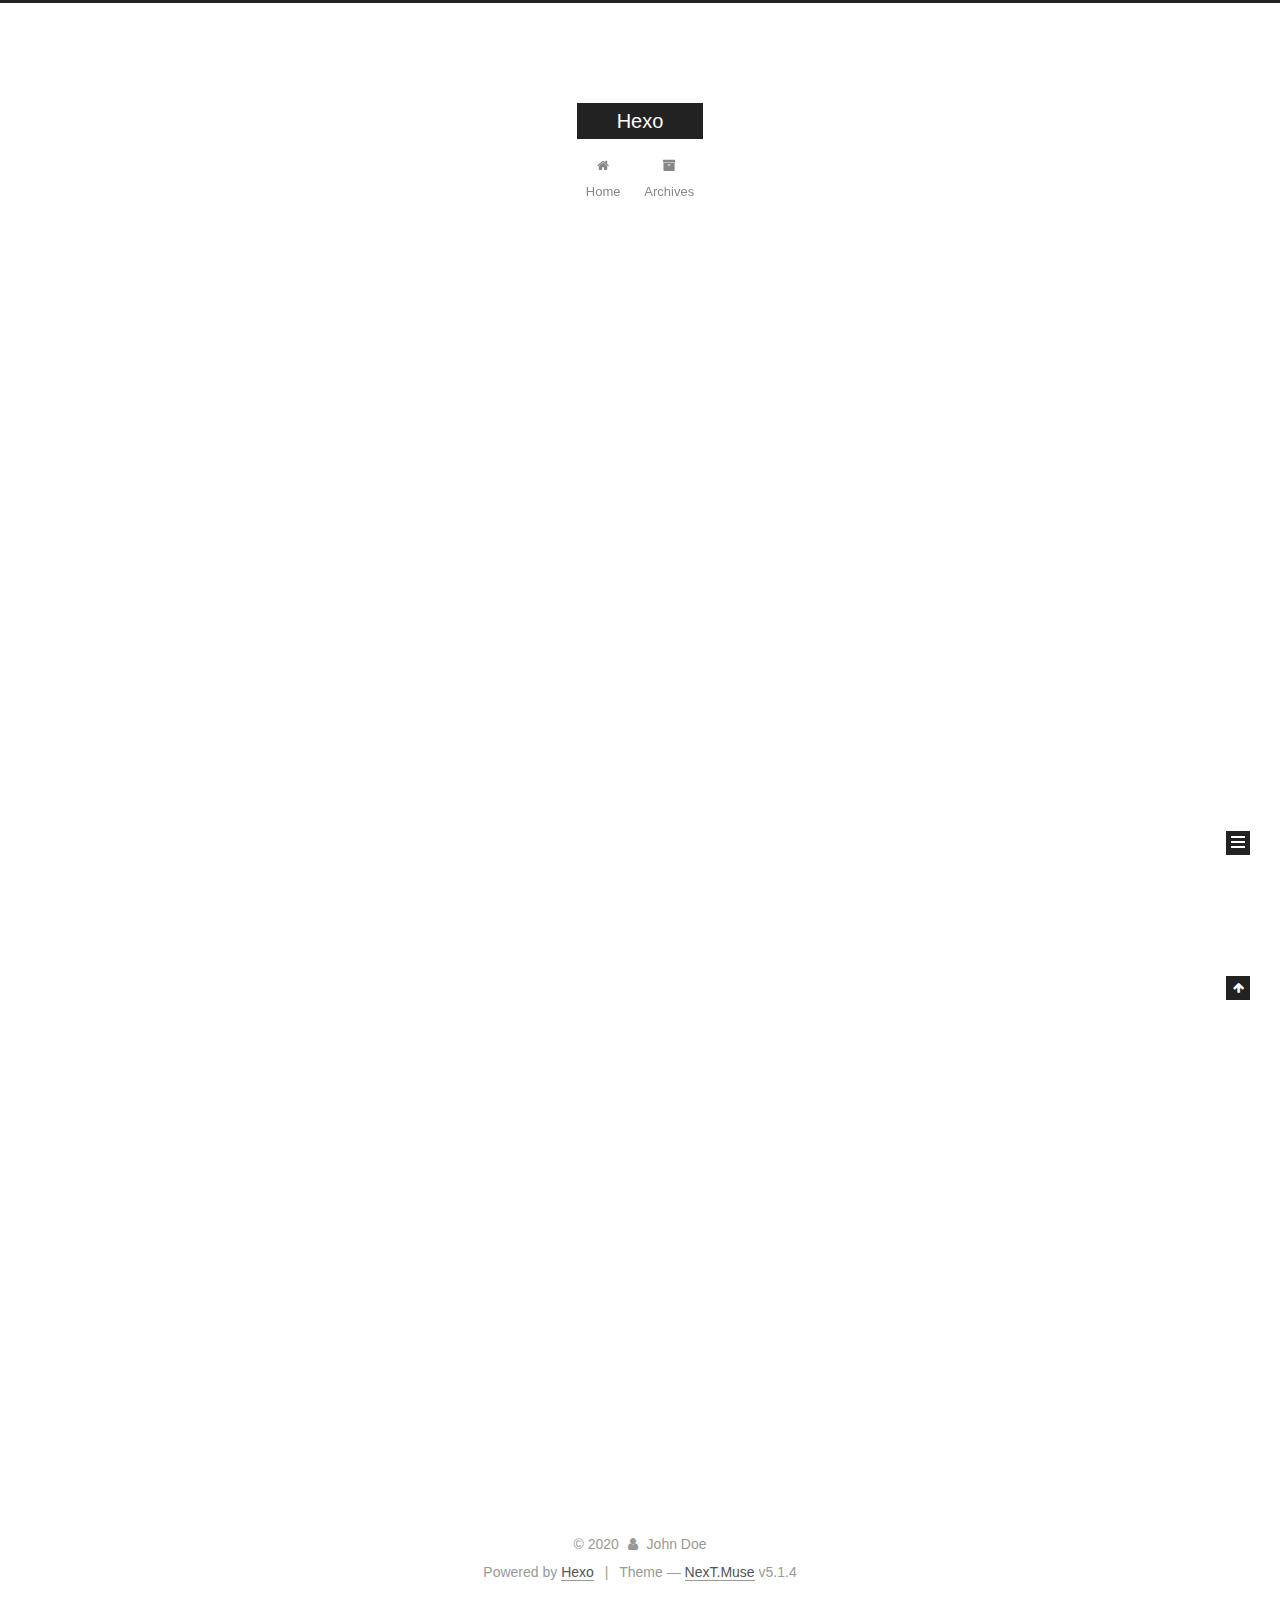
<file: index.html>
<!DOCTYPE html>



  


<html class="theme-next muse use-motion" lang="en">
<head>
  <meta charset="UTF-8"/>
<meta http-equiv="X-UA-Compatible" content="IE=edge" />
<meta name="viewport" content="width=device-width, initial-scale=1, maximum-scale=1"/>
<meta name="theme-color" content="#222">









<meta http-equiv="Cache-Control" content="no-transform" />
<meta http-equiv="Cache-Control" content="no-siteapp" />
















  
  
  <link href="/lib/fancybox/source/jquery.fancybox.css?v=2.1.5" rel="stylesheet" type="text/css" />







<link href="/lib/font-awesome/css/font-awesome.min.css?v=4.6.2" rel="stylesheet" type="text/css" />

<link href="/css/main.css?v=5.1.4" rel="stylesheet" type="text/css" />


  <link rel="apple-touch-icon" sizes="180x180" href="/images/apple-touch-icon-next.png?v=5.1.4">


  <link rel="icon" type="image/png" sizes="32x32" href="/images/favicon-32x32-next.png?v=5.1.4">


  <link rel="icon" type="image/png" sizes="16x16" href="/images/favicon-16x16-next.png?v=5.1.4">


  <link rel="mask-icon" href="/images/logo.svg?v=5.1.4" color="#222">





  <meta name="keywords" content="Hexo, NexT" />










<meta property="og:type" content="website">
<meta property="og:title" content="Hexo">
<meta property="og:url" content="http://yoursite.com/index.html">
<meta property="og:site_name" content="Hexo">
<meta property="og:locale" content="en_US">
<meta property="article:author" content="John Doe">
<meta name="twitter:card" content="summary">



<script type="text/javascript" id="hexo.configurations">
  var NexT = window.NexT || {};
  var CONFIG = {
    root: '/',
    scheme: 'Muse',
    version: '5.1.4',
    sidebar: {"position":"left","display":"post","offset":12,"b2t":false,"scrollpercent":false,"onmobile":false},
    fancybox: true,
    tabs: true,
    motion: {"enable":true,"async":false,"transition":{"post_block":"fadeIn","post_header":"slideDownIn","post_body":"slideDownIn","coll_header":"slideLeftIn","sidebar":"slideUpIn"}},
    duoshuo: {
      userId: '0',
      author: 'Author'
    },
    algolia: {
      applicationID: '',
      apiKey: '',
      indexName: '',
      hits: {"per_page":10},
      labels: {"input_placeholder":"Search for Posts","hits_empty":"We didn't find any results for the search: ${query}","hits_stats":"${hits} results found in ${time} ms"}
    }
  };
</script>



  <link rel="canonical" href="http://yoursite.com/"/>





  <title>Hexo</title>
  








<meta name="generator" content="Hexo 4.2.0"></head>

<body itemscope itemtype="http://schema.org/WebPage" lang="en">

  
  
    
  

  <div class="container sidebar-position-left 
  page-home">
    <div class="headband"></div>

    <header id="header" class="header" itemscope itemtype="http://schema.org/WPHeader">
      <div class="header-inner"><div class="site-brand-wrapper">
  <div class="site-meta ">
    

    <div class="custom-logo-site-title">
      <a href="/"  class="brand" rel="start">
        <span class="logo-line-before"><i></i></span>
        <span class="site-title">Hexo</span>
        <span class="logo-line-after"><i></i></span>
      </a>
    </div>
      
        <p class="site-subtitle"></p>
      
  </div>

  <div class="site-nav-toggle">
    <button>
      <span class="btn-bar"></span>
      <span class="btn-bar"></span>
      <span class="btn-bar"></span>
    </button>
  </div>
</div>

<nav class="site-nav">
  

  
    <ul id="menu" class="menu">
      
        
        <li class="menu-item menu-item-home">
          <a href="/%20" rel="section">
            
              <i class="menu-item-icon fa fa-fw fa-home"></i> <br />
            
            Home
          </a>
        </li>
      
        
        <li class="menu-item menu-item-archives">
          <a href="/archives/%20" rel="section">
            
              <i class="menu-item-icon fa fa-fw fa-archive"></i> <br />
            
            Archives
          </a>
        </li>
      

      
    </ul>
  

  
</nav>



 </div>
    </header>

    <main id="main" class="main">
      <div class="main-inner">
        <div class="content-wrap">
          <div id="content" class="content">
            
  <section id="posts" class="posts-expand">
    
      

  

  
  
  

  <article class="post post-type-normal" itemscope itemtype="http://schema.org/Article">
  
  
  
  <div class="post-block">
    <link itemprop="mainEntityOfPage" href="http://yoursite.com/2020/05/06/%E6%88%91%E7%88%B1%E4%BD%A0-%E5%9B%BD%E5%B2%90/">

    <span hidden itemprop="author" itemscope itemtype="http://schema.org/Person">
      <meta itemprop="name" content="John Doe">
      <meta itemprop="description" content="">
      <meta itemprop="image" content="/images/avatar.gif">
    </span>

    <span hidden itemprop="publisher" itemscope itemtype="http://schema.org/Organization">
      <meta itemprop="name" content="Hexo">
    </span>

    
      <header class="post-header">

        
        
          <h1 class="post-title" itemprop="name headline">
                
                <a class="post-title-link" href="/2020/05/06/%E6%88%91%E7%88%B1%E4%BD%A0-%E5%9B%BD%E5%B2%90/" itemprop="url">我爱你  国岐</a></h1>
        

        <div class="post-meta">
          <span class="post-time">
            
              <span class="post-meta-item-icon">
                <i class="fa fa-calendar-o"></i>
              </span>
              
                <span class="post-meta-item-text">Posted on</span>
              
              <time title="Post created" itemprop="dateCreated datePublished" datetime="2020-05-06T17:11:03+08:00">
                2020-05-06
              </time>
            

            

            
          </span>

          

          
            
          

          
          

          

          

          

        </div>
      </header>
    

    
    
    
    <div class="post-body" itemprop="articleBody">

      
      

      
        
          
            
          
        
      
    </div>
    
    
    

    

    

    

    <footer class="post-footer">
      

      

      

      
      
        <div class="post-eof"></div>
      
    </footer>
  </div>
  
  
  
  </article>


    
      

  

  
  
  

  <article class="post post-type-normal" itemscope itemtype="http://schema.org/Article">
  
  
  
  <div class="post-block">
    <link itemprop="mainEntityOfPage" href="http://yoursite.com/2020/05/06/hello-world/">

    <span hidden itemprop="author" itemscope itemtype="http://schema.org/Person">
      <meta itemprop="name" content="John Doe">
      <meta itemprop="description" content="">
      <meta itemprop="image" content="/images/avatar.gif">
    </span>

    <span hidden itemprop="publisher" itemscope itemtype="http://schema.org/Organization">
      <meta itemprop="name" content="Hexo">
    </span>

    
      <header class="post-header">

        
        
          <h1 class="post-title" itemprop="name headline">
                
                <a class="post-title-link" href="/2020/05/06/hello-world/" itemprop="url">Hello World</a></h1>
        

        <div class="post-meta">
          <span class="post-time">
            
              <span class="post-meta-item-icon">
                <i class="fa fa-calendar-o"></i>
              </span>
              
                <span class="post-meta-item-text">Posted on</span>
              
              <time title="Post created" itemprop="dateCreated datePublished" datetime="2020-05-06T17:02:01+08:00">
                2020-05-06
              </time>
            

            

            
          </span>

          

          
            
          

          
          

          

          

          

        </div>
      </header>
    

    
    
    
    <div class="post-body" itemprop="articleBody">

      
      

      
        
          
            <p>Welcome to <a href="https://hexo.io/" target="_blank" rel="noopener">Hexo</a>! This is your very first post. Check <a href="https://hexo.io/docs/" target="_blank" rel="noopener">documentation</a> for more info. If you get any problems when using Hexo, you can find the answer in <a href="https://hexo.io/docs/troubleshooting.html" target="_blank" rel="noopener">troubleshooting</a> or you can ask me on <a href="https://github.com/hexojs/hexo/issues" target="_blank" rel="noopener">GitHub</a>.</p>
<h2 id="Quick-Start"><a href="#Quick-Start" class="headerlink" title="Quick Start"></a>Quick Start</h2><h3 id="Create-a-new-post"><a href="#Create-a-new-post" class="headerlink" title="Create a new post"></a>Create a new post</h3><figure class="highlight bash"><table><tr><td class="gutter"><pre><span class="line">1</span><br></pre></td><td class="code"><pre><span class="line">$ hexo new <span class="string">"My New Post"</span></span><br></pre></td></tr></table></figure>

<p>More info: <a href="https://hexo.io/docs/writing.html" target="_blank" rel="noopener">Writing</a></p>
<h3 id="Run-server"><a href="#Run-server" class="headerlink" title="Run server"></a>Run server</h3><figure class="highlight bash"><table><tr><td class="gutter"><pre><span class="line">1</span><br></pre></td><td class="code"><pre><span class="line">$ hexo server</span><br></pre></td></tr></table></figure>

<p>More info: <a href="https://hexo.io/docs/server.html" target="_blank" rel="noopener">Server</a></p>
<h3 id="Generate-static-files"><a href="#Generate-static-files" class="headerlink" title="Generate static files"></a>Generate static files</h3><figure class="highlight bash"><table><tr><td class="gutter"><pre><span class="line">1</span><br></pre></td><td class="code"><pre><span class="line">$ hexo generate</span><br></pre></td></tr></table></figure>

<p>More info: <a href="https://hexo.io/docs/generating.html" target="_blank" rel="noopener">Generating</a></p>
<h3 id="Deploy-to-remote-sites"><a href="#Deploy-to-remote-sites" class="headerlink" title="Deploy to remote sites"></a>Deploy to remote sites</h3><figure class="highlight bash"><table><tr><td class="gutter"><pre><span class="line">1</span><br></pre></td><td class="code"><pre><span class="line">$ hexo deploy</span><br></pre></td></tr></table></figure>

<p>More info: <a href="https://hexo.io/docs/one-command-deployment.html" target="_blank" rel="noopener">Deployment</a></p>

          
        
      
    </div>
    
    
    

    

    

    

    <footer class="post-footer">
      

      

      

      
      
        <div class="post-eof"></div>
      
    </footer>
  </div>
  
  
  
  </article>


    
  </section>

  


          </div>
          


          

        </div>
        
          
  
  <div class="sidebar-toggle">
    <div class="sidebar-toggle-line-wrap">
      <span class="sidebar-toggle-line sidebar-toggle-line-first"></span>
      <span class="sidebar-toggle-line sidebar-toggle-line-middle"></span>
      <span class="sidebar-toggle-line sidebar-toggle-line-last"></span>
    </div>
  </div>

  <aside id="sidebar" class="sidebar">
    
    <div class="sidebar-inner">

      

      

      <section class="site-overview-wrap sidebar-panel sidebar-panel-active">
        <div class="site-overview">
          <div class="site-author motion-element" itemprop="author" itemscope itemtype="http://schema.org/Person">
            
              <p class="site-author-name" itemprop="name">John Doe</p>
              <p class="site-description motion-element" itemprop="description"></p>
          </div>

          <nav class="site-state motion-element">

            
              <div class="site-state-item site-state-posts">
              
                <a href="/archives/%20%7C%7C%20archive">
              
                  <span class="site-state-item-count">2</span>
                  <span class="site-state-item-name">posts</span>
                </a>
              </div>
            

            

            

          </nav>

          

          

          
          

          
          

          

        </div>
      </section>

      

      

    </div>
  </aside>


        
      </div>
    </main>

    <footer id="footer" class="footer">
      <div class="footer-inner">
        <div class="copyright">&copy; <span itemprop="copyrightYear">2020</span>
  <span class="with-love">
    <i class="fa fa-user"></i>
  </span>
  <span class="author" itemprop="copyrightHolder">John Doe</span>

  
</div>


  <div class="powered-by">Powered by <a class="theme-link" target="_blank" href="https://hexo.io">Hexo</a></div>



  <span class="post-meta-divider">|</span>



  <div class="theme-info">Theme &mdash; <a class="theme-link" target="_blank" href="https://github.com/iissnan/hexo-theme-next">NexT.Muse</a> v5.1.4</div>




        







        
      </div>
    </footer>

    
      <div class="back-to-top">
        <i class="fa fa-arrow-up"></i>
        
      </div>
    

    

  </div>

  

<script type="text/javascript">
  if (Object.prototype.toString.call(window.Promise) !== '[object Function]') {
    window.Promise = null;
  }
</script>









  












  
  
    <script type="text/javascript" src="/lib/jquery/index.js?v=2.1.3"></script>
  

  
  
    <script type="text/javascript" src="/lib/fastclick/lib/fastclick.min.js?v=1.0.6"></script>
  

  
  
    <script type="text/javascript" src="/lib/jquery_lazyload/jquery.lazyload.js?v=1.9.7"></script>
  

  
  
    <script type="text/javascript" src="/lib/velocity/velocity.min.js?v=1.2.1"></script>
  

  
  
    <script type="text/javascript" src="/lib/velocity/velocity.ui.min.js?v=1.2.1"></script>
  

  
  
    <script type="text/javascript" src="/lib/fancybox/source/jquery.fancybox.pack.js?v=2.1.5"></script>
  


  


  <script type="text/javascript" src="/js/src/utils.js?v=5.1.4"></script>

  <script type="text/javascript" src="/js/src/motion.js?v=5.1.4"></script>



  
  

  

  


  <script type="text/javascript" src="/js/src/bootstrap.js?v=5.1.4"></script>



  


  




	





  





  












  





  

  

  

  
  

  

  

  

</body>
</html>
</file>
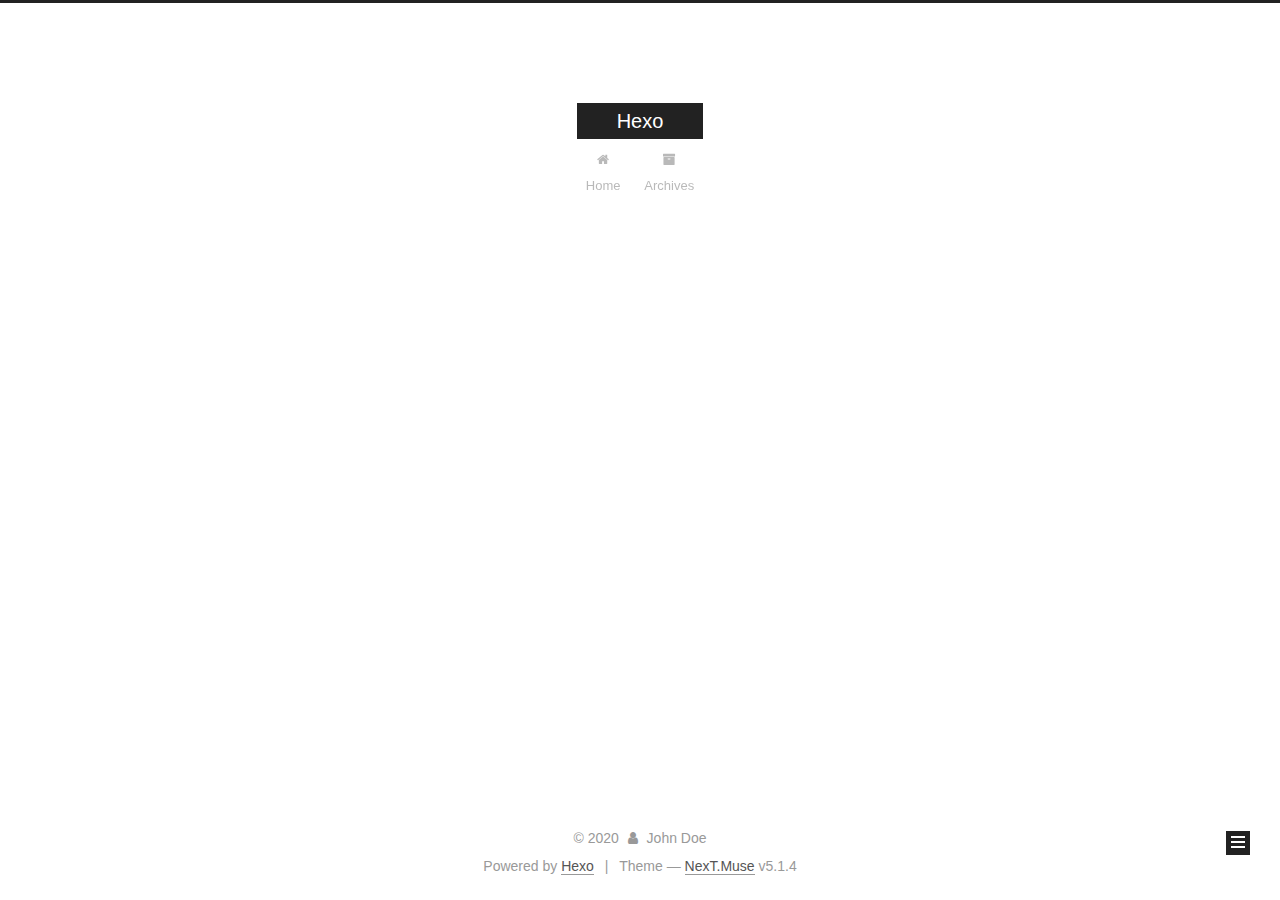
<file: archives/index.html>
<!DOCTYPE html>



  


<html class="theme-next muse use-motion" lang="en">
<head>
  <meta charset="UTF-8"/>
<meta http-equiv="X-UA-Compatible" content="IE=edge" />
<meta name="viewport" content="width=device-width, initial-scale=1, maximum-scale=1"/>
<meta name="theme-color" content="#222">









<meta http-equiv="Cache-Control" content="no-transform" />
<meta http-equiv="Cache-Control" content="no-siteapp" />
















  
  
  <link href="/lib/fancybox/source/jquery.fancybox.css?v=2.1.5" rel="stylesheet" type="text/css" />







<link href="/lib/font-awesome/css/font-awesome.min.css?v=4.6.2" rel="stylesheet" type="text/css" />

<link href="/css/main.css?v=5.1.4" rel="stylesheet" type="text/css" />


  <link rel="apple-touch-icon" sizes="180x180" href="/images/apple-touch-icon-next.png?v=5.1.4">


  <link rel="icon" type="image/png" sizes="32x32" href="/images/favicon-32x32-next.png?v=5.1.4">


  <link rel="icon" type="image/png" sizes="16x16" href="/images/favicon-16x16-next.png?v=5.1.4">


  <link rel="mask-icon" href="/images/logo.svg?v=5.1.4" color="#222">





  <meta name="keywords" content="Hexo, NexT" />










<meta property="og:type" content="website">
<meta property="og:title" content="Hexo">
<meta property="og:url" content="http://yoursite.com/archives/index.html">
<meta property="og:site_name" content="Hexo">
<meta property="og:locale" content="en_US">
<meta property="article:author" content="John Doe">
<meta name="twitter:card" content="summary">



<script type="text/javascript" id="hexo.configurations">
  var NexT = window.NexT || {};
  var CONFIG = {
    root: '/',
    scheme: 'Muse',
    version: '5.1.4',
    sidebar: {"position":"left","display":"post","offset":12,"b2t":false,"scrollpercent":false,"onmobile":false},
    fancybox: true,
    tabs: true,
    motion: {"enable":true,"async":false,"transition":{"post_block":"fadeIn","post_header":"slideDownIn","post_body":"slideDownIn","coll_header":"slideLeftIn","sidebar":"slideUpIn"}},
    duoshuo: {
      userId: '0',
      author: 'Author'
    },
    algolia: {
      applicationID: '',
      apiKey: '',
      indexName: '',
      hits: {"per_page":10},
      labels: {"input_placeholder":"Search for Posts","hits_empty":"We didn't find any results for the search: ${query}","hits_stats":"${hits} results found in ${time} ms"}
    }
  };
</script>



  <link rel="canonical" href="http://yoursite.com/archives/"/>





  <title>Archive | Hexo</title>
  








<meta name="generator" content="Hexo 4.2.0"></head>

<body itemscope itemtype="http://schema.org/WebPage" lang="en">

  
  
    
  

  <div class="container sidebar-position-left page-archive">
    <div class="headband"></div>

    <header id="header" class="header" itemscope itemtype="http://schema.org/WPHeader">
      <div class="header-inner"><div class="site-brand-wrapper">
  <div class="site-meta ">
    

    <div class="custom-logo-site-title">
      <a href="/"  class="brand" rel="start">
        <span class="logo-line-before"><i></i></span>
        <span class="site-title">Hexo</span>
        <span class="logo-line-after"><i></i></span>
      </a>
    </div>
      
        <p class="site-subtitle"></p>
      
  </div>

  <div class="site-nav-toggle">
    <button>
      <span class="btn-bar"></span>
      <span class="btn-bar"></span>
      <span class="btn-bar"></span>
    </button>
  </div>
</div>

<nav class="site-nav">
  

  
    <ul id="menu" class="menu">
      
        
        <li class="menu-item menu-item-home">
          <a href="/%20" rel="section">
            
              <i class="menu-item-icon fa fa-fw fa-home"></i> <br />
            
            Home
          </a>
        </li>
      
        
        <li class="menu-item menu-item-archives">
          <a href="/archives/%20" rel="section">
            
              <i class="menu-item-icon fa fa-fw fa-archive"></i> <br />
            
            Archives
          </a>
        </li>
      

      
    </ul>
  

  
</nav>



 </div>
    </header>

    <main id="main" class="main">
      <div class="main-inner">
        <div class="content-wrap">
          <div id="content" class="content">
            

  
  
  
  <div class="post-block archive">
    <div id="posts" class="posts-collapse">
      <span class="archive-move-on"></span>

      <span class="archive-page-counter">
        
        
        
          
        
        Um..! 2 posts in total. Keep on posting.
      </span>

      

        
        
        

        
          
          <div class="collection-title">
            <h1 class="archive-year" id="archive-year-2020">2020</h1>
          </div>
        
        

        

  <article class="post post-type-normal" itemscope itemtype="http://schema.org/Article">
    <header class="post-header">

      <h2 class="post-title">
        
            <a class="post-title-link" href="/2020/05/06/%E6%88%91%E7%88%B1%E4%BD%A0-%E5%9B%BD%E5%B2%90/" itemprop="url">
              
                <span itemprop="name">我爱你  国岐</span>
              
            </a>
        
      </h2>

      <div class="post-meta">
        <time class="post-time" itemprop="dateCreated"
              datetime="2020-05-06T17:11:03+08:00"
              content="2020-05-06" >
          05-06
        </time>
      </div>

    </header>
  </article>



      

        
        
        

        
        

        

  <article class="post post-type-normal" itemscope itemtype="http://schema.org/Article">
    <header class="post-header">

      <h2 class="post-title">
        
            <a class="post-title-link" href="/2020/05/06/hello-world/" itemprop="url">
              
                <span itemprop="name">Hello World</span>
              
            </a>
        
      </h2>

      <div class="post-meta">
        <time class="post-time" itemprop="dateCreated"
              datetime="2020-05-06T17:02:01+08:00"
              content="2020-05-06" >
          05-06
        </time>
      </div>

    </header>
  </article>



      

    </div>
  </div>
  
  
  

  



          </div>
          


          

        </div>
        
          
  
  <div class="sidebar-toggle">
    <div class="sidebar-toggle-line-wrap">
      <span class="sidebar-toggle-line sidebar-toggle-line-first"></span>
      <span class="sidebar-toggle-line sidebar-toggle-line-middle"></span>
      <span class="sidebar-toggle-line sidebar-toggle-line-last"></span>
    </div>
  </div>

  <aside id="sidebar" class="sidebar">
    
    <div class="sidebar-inner">

      

      

      <section class="site-overview-wrap sidebar-panel sidebar-panel-active">
        <div class="site-overview">
          <div class="site-author motion-element" itemprop="author" itemscope itemtype="http://schema.org/Person">
            
              <p class="site-author-name" itemprop="name">John Doe</p>
              <p class="site-description motion-element" itemprop="description"></p>
          </div>

          <nav class="site-state motion-element">

            
              <div class="site-state-item site-state-posts">
              
                <a href="/archives/%20%7C%7C%20archive">
              
                  <span class="site-state-item-count">2</span>
                  <span class="site-state-item-name">posts</span>
                </a>
              </div>
            

            

            

          </nav>

          

          

          
          

          
          

          

        </div>
      </section>

      

      

    </div>
  </aside>


        
      </div>
    </main>

    <footer id="footer" class="footer">
      <div class="footer-inner">
        <div class="copyright">&copy; <span itemprop="copyrightYear">2020</span>
  <span class="with-love">
    <i class="fa fa-user"></i>
  </span>
  <span class="author" itemprop="copyrightHolder">John Doe</span>

  
</div>


  <div class="powered-by">Powered by <a class="theme-link" target="_blank" href="https://hexo.io">Hexo</a></div>



  <span class="post-meta-divider">|</span>



  <div class="theme-info">Theme &mdash; <a class="theme-link" target="_blank" href="https://github.com/iissnan/hexo-theme-next">NexT.Muse</a> v5.1.4</div>




        







        
      </div>
    </footer>

    
      <div class="back-to-top">
        <i class="fa fa-arrow-up"></i>
        
      </div>
    

    

  </div>

  

<script type="text/javascript">
  if (Object.prototype.toString.call(window.Promise) !== '[object Function]') {
    window.Promise = null;
  }
</script>









  












  
  
    <script type="text/javascript" src="/lib/jquery/index.js?v=2.1.3"></script>
  

  
  
    <script type="text/javascript" src="/lib/fastclick/lib/fastclick.min.js?v=1.0.6"></script>
  

  
  
    <script type="text/javascript" src="/lib/jquery_lazyload/jquery.lazyload.js?v=1.9.7"></script>
  

  
  
    <script type="text/javascript" src="/lib/velocity/velocity.min.js?v=1.2.1"></script>
  

  
  
    <script type="text/javascript" src="/lib/velocity/velocity.ui.min.js?v=1.2.1"></script>
  

  
  
    <script type="text/javascript" src="/lib/fancybox/source/jquery.fancybox.pack.js?v=2.1.5"></script>
  


  


  <script type="text/javascript" src="/js/src/utils.js?v=5.1.4"></script>

  <script type="text/javascript" src="/js/src/motion.js?v=5.1.4"></script>



  
  

  

  


  <script type="text/javascript" src="/js/src/bootstrap.js?v=5.1.4"></script>



  


  




	





  





  












  





  

  

  

  
  

  

  

  

</body>
</html>
</file>
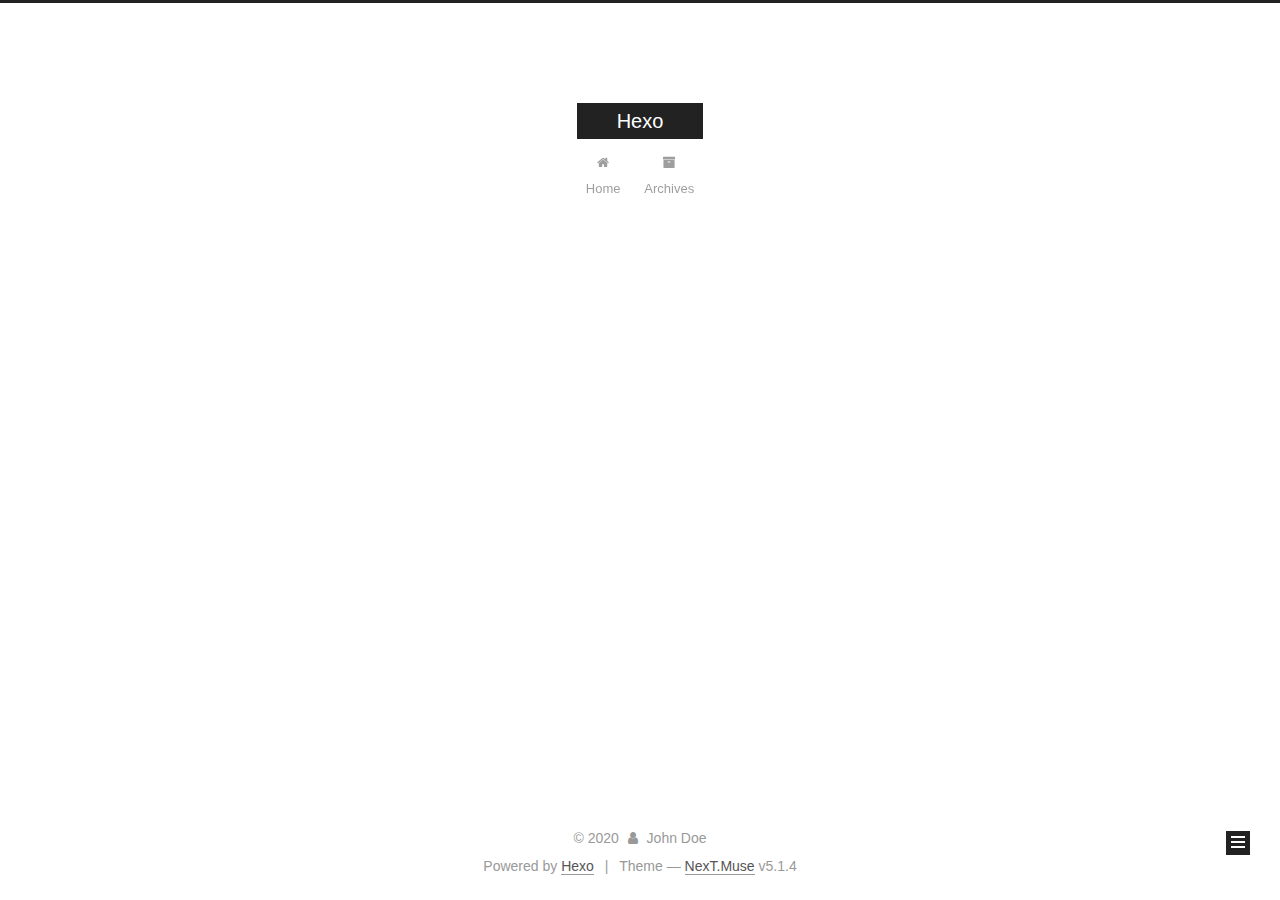
<file: archives/2020/index.html>
<!DOCTYPE html>



  


<html class="theme-next muse use-motion" lang="en">
<head>
  <meta charset="UTF-8"/>
<meta http-equiv="X-UA-Compatible" content="IE=edge" />
<meta name="viewport" content="width=device-width, initial-scale=1, maximum-scale=1"/>
<meta name="theme-color" content="#222">









<meta http-equiv="Cache-Control" content="no-transform" />
<meta http-equiv="Cache-Control" content="no-siteapp" />
















  
  
  <link href="/lib/fancybox/source/jquery.fancybox.css?v=2.1.5" rel="stylesheet" type="text/css" />







<link href="/lib/font-awesome/css/font-awesome.min.css?v=4.6.2" rel="stylesheet" type="text/css" />

<link href="/css/main.css?v=5.1.4" rel="stylesheet" type="text/css" />


  <link rel="apple-touch-icon" sizes="180x180" href="/images/apple-touch-icon-next.png?v=5.1.4">


  <link rel="icon" type="image/png" sizes="32x32" href="/images/favicon-32x32-next.png?v=5.1.4">


  <link rel="icon" type="image/png" sizes="16x16" href="/images/favicon-16x16-next.png?v=5.1.4">


  <link rel="mask-icon" href="/images/logo.svg?v=5.1.4" color="#222">





  <meta name="keywords" content="Hexo, NexT" />










<meta property="og:type" content="website">
<meta property="og:title" content="Hexo">
<meta property="og:url" content="http://yoursite.com/archives/2020/index.html">
<meta property="og:site_name" content="Hexo">
<meta property="og:locale" content="en_US">
<meta property="article:author" content="John Doe">
<meta name="twitter:card" content="summary">



<script type="text/javascript" id="hexo.configurations">
  var NexT = window.NexT || {};
  var CONFIG = {
    root: '/',
    scheme: 'Muse',
    version: '5.1.4',
    sidebar: {"position":"left","display":"post","offset":12,"b2t":false,"scrollpercent":false,"onmobile":false},
    fancybox: true,
    tabs: true,
    motion: {"enable":true,"async":false,"transition":{"post_block":"fadeIn","post_header":"slideDownIn","post_body":"slideDownIn","coll_header":"slideLeftIn","sidebar":"slideUpIn"}},
    duoshuo: {
      userId: '0',
      author: 'Author'
    },
    algolia: {
      applicationID: '',
      apiKey: '',
      indexName: '',
      hits: {"per_page":10},
      labels: {"input_placeholder":"Search for Posts","hits_empty":"We didn't find any results for the search: ${query}","hits_stats":"${hits} results found in ${time} ms"}
    }
  };
</script>



  <link rel="canonical" href="http://yoursite.com/archives/2020/"/>





  <title>Archive | Hexo</title>
  








<meta name="generator" content="Hexo 4.2.0"></head>

<body itemscope itemtype="http://schema.org/WebPage" lang="en">

  
  
    
  

  <div class="container sidebar-position-left page-archive">
    <div class="headband"></div>

    <header id="header" class="header" itemscope itemtype="http://schema.org/WPHeader">
      <div class="header-inner"><div class="site-brand-wrapper">
  <div class="site-meta ">
    

    <div class="custom-logo-site-title">
      <a href="/"  class="brand" rel="start">
        <span class="logo-line-before"><i></i></span>
        <span class="site-title">Hexo</span>
        <span class="logo-line-after"><i></i></span>
      </a>
    </div>
      
        <p class="site-subtitle"></p>
      
  </div>

  <div class="site-nav-toggle">
    <button>
      <span class="btn-bar"></span>
      <span class="btn-bar"></span>
      <span class="btn-bar"></span>
    </button>
  </div>
</div>

<nav class="site-nav">
  

  
    <ul id="menu" class="menu">
      
        
        <li class="menu-item menu-item-home">
          <a href="/%20" rel="section">
            
              <i class="menu-item-icon fa fa-fw fa-home"></i> <br />
            
            Home
          </a>
        </li>
      
        
        <li class="menu-item menu-item-archives">
          <a href="/archives/%20" rel="section">
            
              <i class="menu-item-icon fa fa-fw fa-archive"></i> <br />
            
            Archives
          </a>
        </li>
      

      
    </ul>
  

  
</nav>



 </div>
    </header>

    <main id="main" class="main">
      <div class="main-inner">
        <div class="content-wrap">
          <div id="content" class="content">
            

  
  
  
  <div class="post-block archive">
    <div id="posts" class="posts-collapse">
      <span class="archive-move-on"></span>

      <span class="archive-page-counter">
        
        
        
          
        
        Um..! 2 posts in total. Keep on posting.
      </span>

      

        
        
        

        
          
          <div class="collection-title">
            <h1 class="archive-year" id="archive-year-2020">2020</h1>
          </div>
        
        

        

  <article class="post post-type-normal" itemscope itemtype="http://schema.org/Article">
    <header class="post-header">

      <h2 class="post-title">
        
            <a class="post-title-link" href="/2020/05/06/%E6%88%91%E7%88%B1%E4%BD%A0-%E5%9B%BD%E5%B2%90/" itemprop="url">
              
                <span itemprop="name">我爱你  国岐</span>
              
            </a>
        
      </h2>

      <div class="post-meta">
        <time class="post-time" itemprop="dateCreated"
              datetime="2020-05-06T17:11:03+08:00"
              content="2020-05-06" >
          05-06
        </time>
      </div>

    </header>
  </article>



      

        
        
        

        
        

        

  <article class="post post-type-normal" itemscope itemtype="http://schema.org/Article">
    <header class="post-header">

      <h2 class="post-title">
        
            <a class="post-title-link" href="/2020/05/06/hello-world/" itemprop="url">
              
                <span itemprop="name">Hello World</span>
              
            </a>
        
      </h2>

      <div class="post-meta">
        <time class="post-time" itemprop="dateCreated"
              datetime="2020-05-06T17:02:01+08:00"
              content="2020-05-06" >
          05-06
        </time>
      </div>

    </header>
  </article>



      

    </div>
  </div>
  
  
  

  



          </div>
          


          

        </div>
        
          
  
  <div class="sidebar-toggle">
    <div class="sidebar-toggle-line-wrap">
      <span class="sidebar-toggle-line sidebar-toggle-line-first"></span>
      <span class="sidebar-toggle-line sidebar-toggle-line-middle"></span>
      <span class="sidebar-toggle-line sidebar-toggle-line-last"></span>
    </div>
  </div>

  <aside id="sidebar" class="sidebar">
    
    <div class="sidebar-inner">

      

      

      <section class="site-overview-wrap sidebar-panel sidebar-panel-active">
        <div class="site-overview">
          <div class="site-author motion-element" itemprop="author" itemscope itemtype="http://schema.org/Person">
            
              <p class="site-author-name" itemprop="name">John Doe</p>
              <p class="site-description motion-element" itemprop="description"></p>
          </div>

          <nav class="site-state motion-element">

            
              <div class="site-state-item site-state-posts">
              
                <a href="/archives/%20%7C%7C%20archive">
              
                  <span class="site-state-item-count">2</span>
                  <span class="site-state-item-name">posts</span>
                </a>
              </div>
            

            

            

          </nav>

          

          

          
          

          
          

          

        </div>
      </section>

      

      

    </div>
  </aside>


        
      </div>
    </main>

    <footer id="footer" class="footer">
      <div class="footer-inner">
        <div class="copyright">&copy; <span itemprop="copyrightYear">2020</span>
  <span class="with-love">
    <i class="fa fa-user"></i>
  </span>
  <span class="author" itemprop="copyrightHolder">John Doe</span>

  
</div>


  <div class="powered-by">Powered by <a class="theme-link" target="_blank" href="https://hexo.io">Hexo</a></div>



  <span class="post-meta-divider">|</span>



  <div class="theme-info">Theme &mdash; <a class="theme-link" target="_blank" href="https://github.com/iissnan/hexo-theme-next">NexT.Muse</a> v5.1.4</div>




        







        
      </div>
    </footer>

    
      <div class="back-to-top">
        <i class="fa fa-arrow-up"></i>
        
      </div>
    

    

  </div>

  

<script type="text/javascript">
  if (Object.prototype.toString.call(window.Promise) !== '[object Function]') {
    window.Promise = null;
  }
</script>









  












  
  
    <script type="text/javascript" src="/lib/jquery/index.js?v=2.1.3"></script>
  

  
  
    <script type="text/javascript" src="/lib/fastclick/lib/fastclick.min.js?v=1.0.6"></script>
  

  
  
    <script type="text/javascript" src="/lib/jquery_lazyload/jquery.lazyload.js?v=1.9.7"></script>
  

  
  
    <script type="text/javascript" src="/lib/velocity/velocity.min.js?v=1.2.1"></script>
  

  
  
    <script type="text/javascript" src="/lib/velocity/velocity.ui.min.js?v=1.2.1"></script>
  

  
  
    <script type="text/javascript" src="/lib/fancybox/source/jquery.fancybox.pack.js?v=2.1.5"></script>
  


  


  <script type="text/javascript" src="/js/src/utils.js?v=5.1.4"></script>

  <script type="text/javascript" src="/js/src/motion.js?v=5.1.4"></script>



  
  

  

  


  <script type="text/javascript" src="/js/src/bootstrap.js?v=5.1.4"></script>



  


  




	





  





  












  





  

  

  

  
  

  

  

  

</body>
</html>
</file>
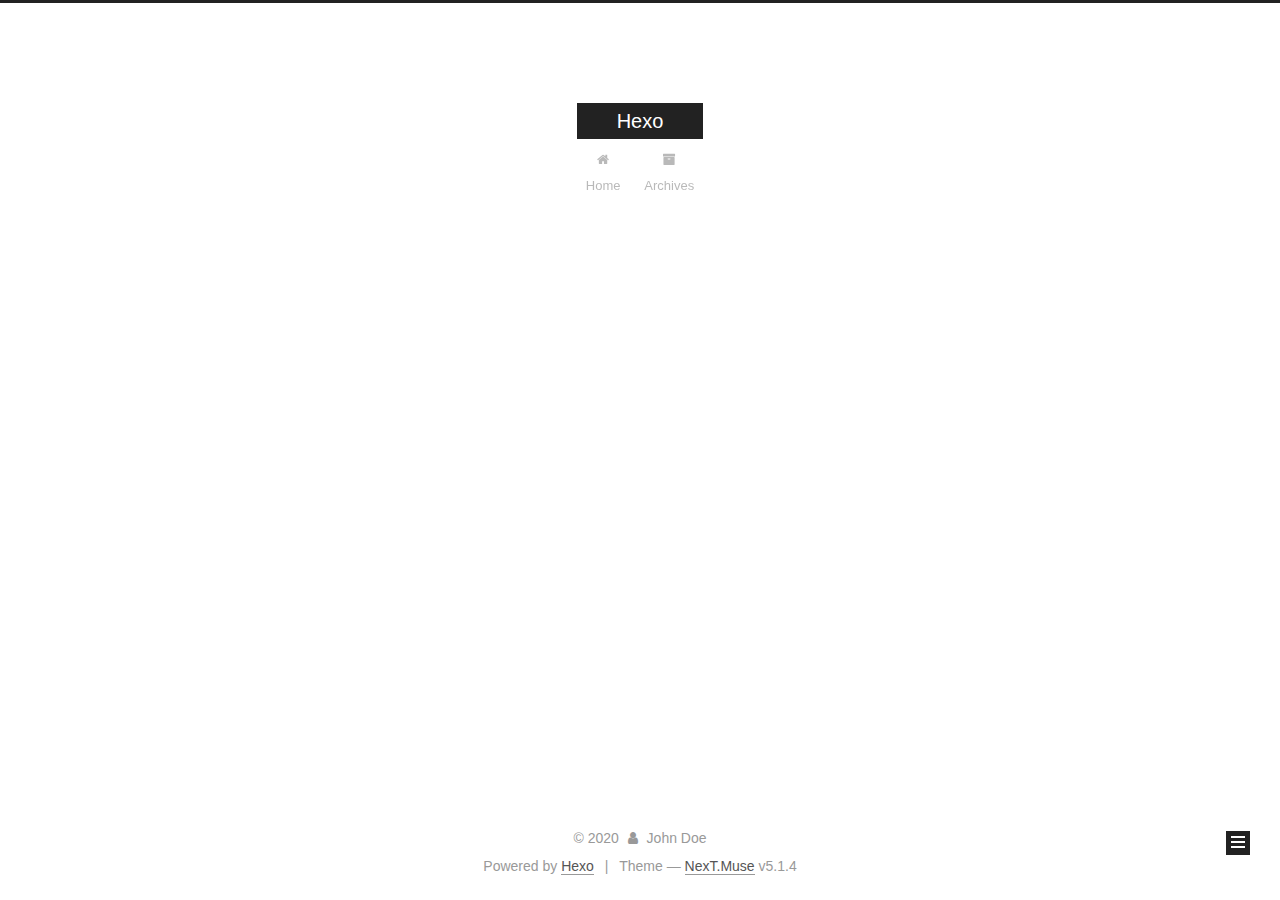
<file: archives/2020/05/index.html>
<!DOCTYPE html>



  


<html class="theme-next muse use-motion" lang="en">
<head>
  <meta charset="UTF-8"/>
<meta http-equiv="X-UA-Compatible" content="IE=edge" />
<meta name="viewport" content="width=device-width, initial-scale=1, maximum-scale=1"/>
<meta name="theme-color" content="#222">









<meta http-equiv="Cache-Control" content="no-transform" />
<meta http-equiv="Cache-Control" content="no-siteapp" />
















  
  
  <link href="/lib/fancybox/source/jquery.fancybox.css?v=2.1.5" rel="stylesheet" type="text/css" />







<link href="/lib/font-awesome/css/font-awesome.min.css?v=4.6.2" rel="stylesheet" type="text/css" />

<link href="/css/main.css?v=5.1.4" rel="stylesheet" type="text/css" />


  <link rel="apple-touch-icon" sizes="180x180" href="/images/apple-touch-icon-next.png?v=5.1.4">


  <link rel="icon" type="image/png" sizes="32x32" href="/images/favicon-32x32-next.png?v=5.1.4">


  <link rel="icon" type="image/png" sizes="16x16" href="/images/favicon-16x16-next.png?v=5.1.4">


  <link rel="mask-icon" href="/images/logo.svg?v=5.1.4" color="#222">





  <meta name="keywords" content="Hexo, NexT" />










<meta property="og:type" content="website">
<meta property="og:title" content="Hexo">
<meta property="og:url" content="http://yoursite.com/archives/2020/05/index.html">
<meta property="og:site_name" content="Hexo">
<meta property="og:locale" content="en_US">
<meta property="article:author" content="John Doe">
<meta name="twitter:card" content="summary">



<script type="text/javascript" id="hexo.configurations">
  var NexT = window.NexT || {};
  var CONFIG = {
    root: '/',
    scheme: 'Muse',
    version: '5.1.4',
    sidebar: {"position":"left","display":"post","offset":12,"b2t":false,"scrollpercent":false,"onmobile":false},
    fancybox: true,
    tabs: true,
    motion: {"enable":true,"async":false,"transition":{"post_block":"fadeIn","post_header":"slideDownIn","post_body":"slideDownIn","coll_header":"slideLeftIn","sidebar":"slideUpIn"}},
    duoshuo: {
      userId: '0',
      author: 'Author'
    },
    algolia: {
      applicationID: '',
      apiKey: '',
      indexName: '',
      hits: {"per_page":10},
      labels: {"input_placeholder":"Search for Posts","hits_empty":"We didn't find any results for the search: ${query}","hits_stats":"${hits} results found in ${time} ms"}
    }
  };
</script>



  <link rel="canonical" href="http://yoursite.com/archives/2020/05/"/>





  <title>Archive | Hexo</title>
  








<meta name="generator" content="Hexo 4.2.0"></head>

<body itemscope itemtype="http://schema.org/WebPage" lang="en">

  
  
    
  

  <div class="container sidebar-position-left page-archive">
    <div class="headband"></div>

    <header id="header" class="header" itemscope itemtype="http://schema.org/WPHeader">
      <div class="header-inner"><div class="site-brand-wrapper">
  <div class="site-meta ">
    

    <div class="custom-logo-site-title">
      <a href="/"  class="brand" rel="start">
        <span class="logo-line-before"><i></i></span>
        <span class="site-title">Hexo</span>
        <span class="logo-line-after"><i></i></span>
      </a>
    </div>
      
        <p class="site-subtitle"></p>
      
  </div>

  <div class="site-nav-toggle">
    <button>
      <span class="btn-bar"></span>
      <span class="btn-bar"></span>
      <span class="btn-bar"></span>
    </button>
  </div>
</div>

<nav class="site-nav">
  

  
    <ul id="menu" class="menu">
      
        
        <li class="menu-item menu-item-home">
          <a href="/%20" rel="section">
            
              <i class="menu-item-icon fa fa-fw fa-home"></i> <br />
            
            Home
          </a>
        </li>
      
        
        <li class="menu-item menu-item-archives">
          <a href="/archives/%20" rel="section">
            
              <i class="menu-item-icon fa fa-fw fa-archive"></i> <br />
            
            Archives
          </a>
        </li>
      

      
    </ul>
  

  
</nav>



 </div>
    </header>

    <main id="main" class="main">
      <div class="main-inner">
        <div class="content-wrap">
          <div id="content" class="content">
            

  
  
  
  <div class="post-block archive">
    <div id="posts" class="posts-collapse">
      <span class="archive-move-on"></span>

      <span class="archive-page-counter">
        
        
        
          
        
        Um..! 2 posts in total. Keep on posting.
      </span>

      

        
        
        

        
          
          <div class="collection-title">
            <h1 class="archive-year" id="archive-year-2020">2020</h1>
          </div>
        
        

        

  <article class="post post-type-normal" itemscope itemtype="http://schema.org/Article">
    <header class="post-header">

      <h2 class="post-title">
        
            <a class="post-title-link" href="/2020/05/06/%E6%88%91%E7%88%B1%E4%BD%A0-%E5%9B%BD%E5%B2%90/" itemprop="url">
              
                <span itemprop="name">我爱你  国岐</span>
              
            </a>
        
      </h2>

      <div class="post-meta">
        <time class="post-time" itemprop="dateCreated"
              datetime="2020-05-06T17:11:03+08:00"
              content="2020-05-06" >
          05-06
        </time>
      </div>

    </header>
  </article>



      

        
        
        

        
        

        

  <article class="post post-type-normal" itemscope itemtype="http://schema.org/Article">
    <header class="post-header">

      <h2 class="post-title">
        
            <a class="post-title-link" href="/2020/05/06/hello-world/" itemprop="url">
              
                <span itemprop="name">Hello World</span>
              
            </a>
        
      </h2>

      <div class="post-meta">
        <time class="post-time" itemprop="dateCreated"
              datetime="2020-05-06T17:02:01+08:00"
              content="2020-05-06" >
          05-06
        </time>
      </div>

    </header>
  </article>



      

    </div>
  </div>
  
  
  

  



          </div>
          


          

        </div>
        
          
  
  <div class="sidebar-toggle">
    <div class="sidebar-toggle-line-wrap">
      <span class="sidebar-toggle-line sidebar-toggle-line-first"></span>
      <span class="sidebar-toggle-line sidebar-toggle-line-middle"></span>
      <span class="sidebar-toggle-line sidebar-toggle-line-last"></span>
    </div>
  </div>

  <aside id="sidebar" class="sidebar">
    
    <div class="sidebar-inner">

      

      

      <section class="site-overview-wrap sidebar-panel sidebar-panel-active">
        <div class="site-overview">
          <div class="site-author motion-element" itemprop="author" itemscope itemtype="http://schema.org/Person">
            
              <p class="site-author-name" itemprop="name">John Doe</p>
              <p class="site-description motion-element" itemprop="description"></p>
          </div>

          <nav class="site-state motion-element">

            
              <div class="site-state-item site-state-posts">
              
                <a href="/archives/%20%7C%7C%20archive">
              
                  <span class="site-state-item-count">2</span>
                  <span class="site-state-item-name">posts</span>
                </a>
              </div>
            

            

            

          </nav>

          

          

          
          

          
          

          

        </div>
      </section>

      

      

    </div>
  </aside>


        
      </div>
    </main>

    <footer id="footer" class="footer">
      <div class="footer-inner">
        <div class="copyright">&copy; <span itemprop="copyrightYear">2020</span>
  <span class="with-love">
    <i class="fa fa-user"></i>
  </span>
  <span class="author" itemprop="copyrightHolder">John Doe</span>

  
</div>


  <div class="powered-by">Powered by <a class="theme-link" target="_blank" href="https://hexo.io">Hexo</a></div>



  <span class="post-meta-divider">|</span>



  <div class="theme-info">Theme &mdash; <a class="theme-link" target="_blank" href="https://github.com/iissnan/hexo-theme-next">NexT.Muse</a> v5.1.4</div>




        







        
      </div>
    </footer>

    
      <div class="back-to-top">
        <i class="fa fa-arrow-up"></i>
        
      </div>
    

    

  </div>

  

<script type="text/javascript">
  if (Object.prototype.toString.call(window.Promise) !== '[object Function]') {
    window.Promise = null;
  }
</script>









  












  
  
    <script type="text/javascript" src="/lib/jquery/index.js?v=2.1.3"></script>
  

  
  
    <script type="text/javascript" src="/lib/fastclick/lib/fastclick.min.js?v=1.0.6"></script>
  

  
  
    <script type="text/javascript" src="/lib/jquery_lazyload/jquery.lazyload.js?v=1.9.7"></script>
  

  
  
    <script type="text/javascript" src="/lib/velocity/velocity.min.js?v=1.2.1"></script>
  

  
  
    <script type="text/javascript" src="/lib/velocity/velocity.ui.min.js?v=1.2.1"></script>
  

  
  
    <script type="text/javascript" src="/lib/fancybox/source/jquery.fancybox.pack.js?v=2.1.5"></script>
  


  


  <script type="text/javascript" src="/js/src/utils.js?v=5.1.4"></script>

  <script type="text/javascript" src="/js/src/motion.js?v=5.1.4"></script>



  
  

  

  


  <script type="text/javascript" src="/js/src/bootstrap.js?v=5.1.4"></script>



  


  




	





  





  












  





  

  

  

  
  

  

  

  

</body>
</html>
</file>
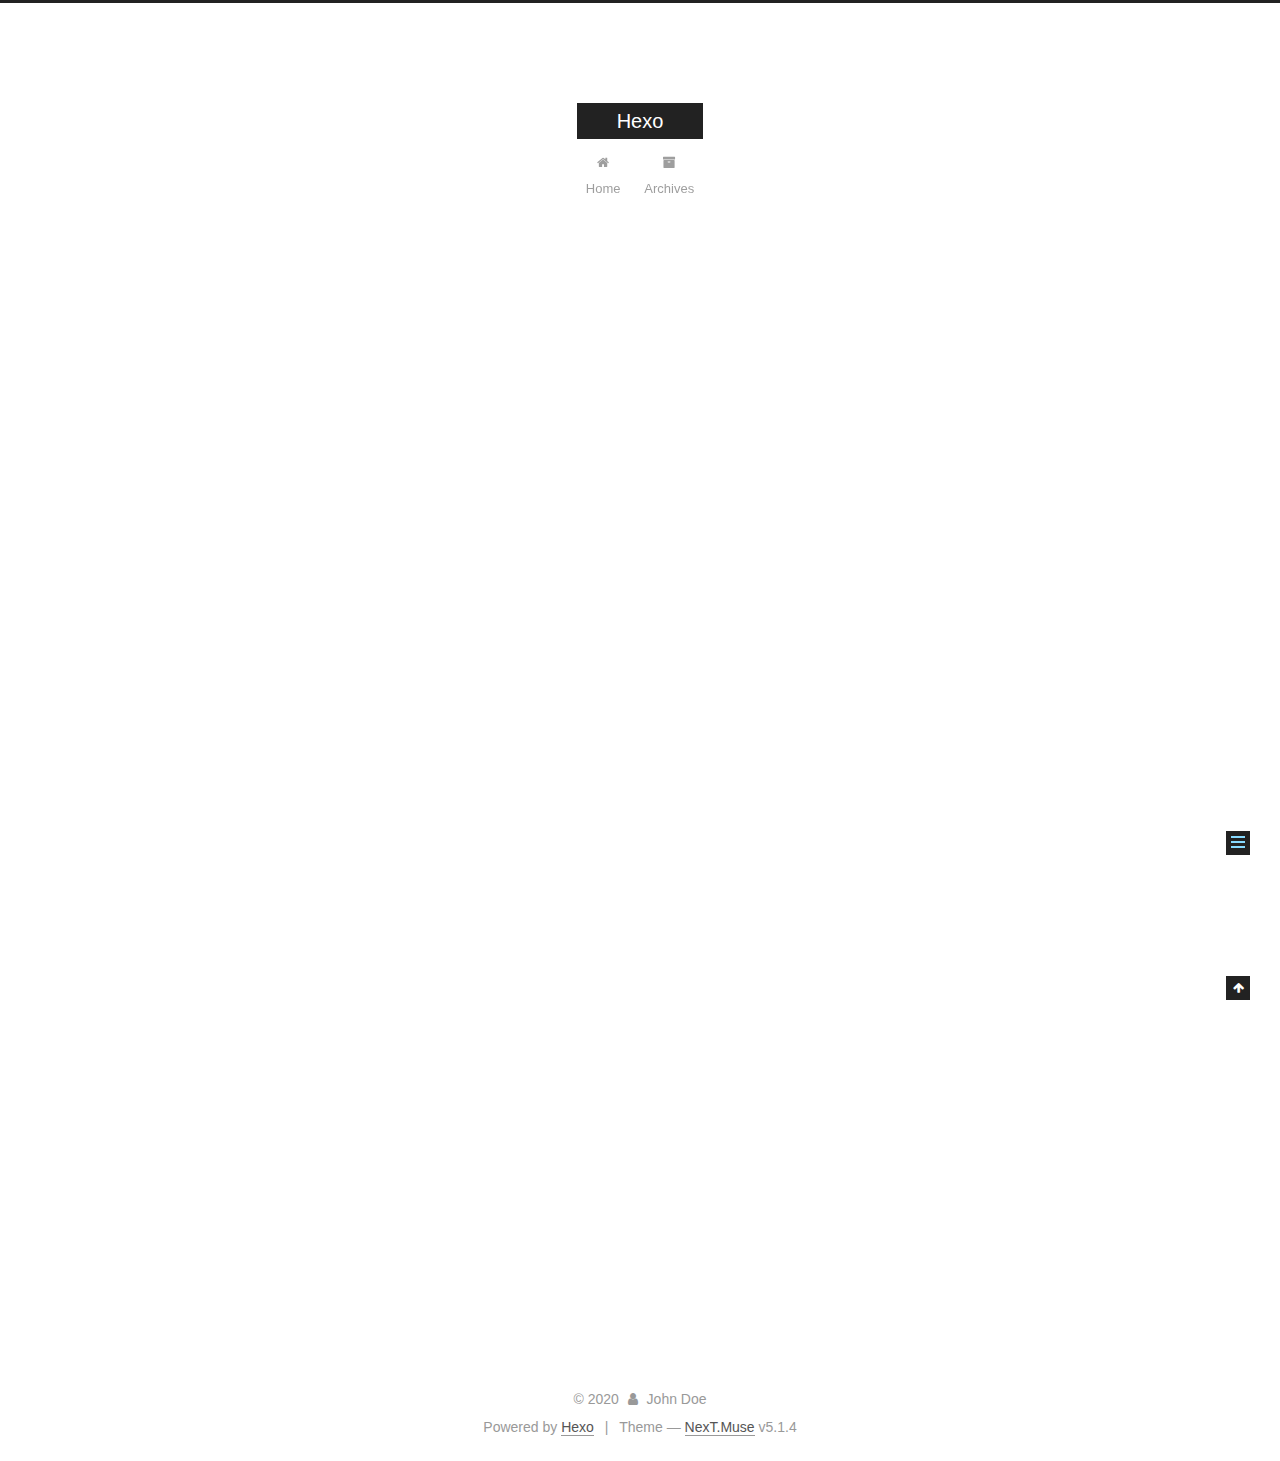
<file: 2020/05/06/hello-world/index.html>
<!DOCTYPE html>



  


<html class="theme-next muse use-motion" lang="en">
<head>
  <meta charset="UTF-8"/>
<meta http-equiv="X-UA-Compatible" content="IE=edge" />
<meta name="viewport" content="width=device-width, initial-scale=1, maximum-scale=1"/>
<meta name="theme-color" content="#222">









<meta http-equiv="Cache-Control" content="no-transform" />
<meta http-equiv="Cache-Control" content="no-siteapp" />
















  
  
  <link href="/lib/fancybox/source/jquery.fancybox.css?v=2.1.5" rel="stylesheet" type="text/css" />







<link href="/lib/font-awesome/css/font-awesome.min.css?v=4.6.2" rel="stylesheet" type="text/css" />

<link href="/css/main.css?v=5.1.4" rel="stylesheet" type="text/css" />


  <link rel="apple-touch-icon" sizes="180x180" href="/images/apple-touch-icon-next.png?v=5.1.4">


  <link rel="icon" type="image/png" sizes="32x32" href="/images/favicon-32x32-next.png?v=5.1.4">


  <link rel="icon" type="image/png" sizes="16x16" href="/images/favicon-16x16-next.png?v=5.1.4">


  <link rel="mask-icon" href="/images/logo.svg?v=5.1.4" color="#222">





  <meta name="keywords" content="Hexo, NexT" />










<meta name="description" content="Welcome to Hexo! This is your very first post. Check documentation for more info. If you get any problems when using Hexo, you can find the answer in troubleshooting or you can ask me on GitHub. Quick">
<meta property="og:type" content="article">
<meta property="og:title" content="Hello World">
<meta property="og:url" content="http://yoursite.com/2020/05/06/hello-world/index.html">
<meta property="og:site_name" content="Hexo">
<meta property="og:description" content="Welcome to Hexo! This is your very first post. Check documentation for more info. If you get any problems when using Hexo, you can find the answer in troubleshooting or you can ask me on GitHub. Quick">
<meta property="og:locale" content="en_US">
<meta property="article:published_time" content="2020-05-06T09:02:01.238Z">
<meta property="article:modified_time" content="2020-05-06T09:02:01.238Z">
<meta property="article:author" content="John Doe">
<meta name="twitter:card" content="summary">



<script type="text/javascript" id="hexo.configurations">
  var NexT = window.NexT || {};
  var CONFIG = {
    root: '/',
    scheme: 'Muse',
    version: '5.1.4',
    sidebar: {"position":"left","display":"post","offset":12,"b2t":false,"scrollpercent":false,"onmobile":false},
    fancybox: true,
    tabs: true,
    motion: {"enable":true,"async":false,"transition":{"post_block":"fadeIn","post_header":"slideDownIn","post_body":"slideDownIn","coll_header":"slideLeftIn","sidebar":"slideUpIn"}},
    duoshuo: {
      userId: '0',
      author: 'Author'
    },
    algolia: {
      applicationID: '',
      apiKey: '',
      indexName: '',
      hits: {"per_page":10},
      labels: {"input_placeholder":"Search for Posts","hits_empty":"We didn't find any results for the search: ${query}","hits_stats":"${hits} results found in ${time} ms"}
    }
  };
</script>



  <link rel="canonical" href="http://yoursite.com/2020/05/06/hello-world/"/>





  <title>Hello World | Hexo</title>
  








<meta name="generator" content="Hexo 4.2.0"></head>

<body itemscope itemtype="http://schema.org/WebPage" lang="en">

  
  
    
  

  <div class="container sidebar-position-left page-post-detail">
    <div class="headband"></div>

    <header id="header" class="header" itemscope itemtype="http://schema.org/WPHeader">
      <div class="header-inner"><div class="site-brand-wrapper">
  <div class="site-meta ">
    

    <div class="custom-logo-site-title">
      <a href="/"  class="brand" rel="start">
        <span class="logo-line-before"><i></i></span>
        <span class="site-title">Hexo</span>
        <span class="logo-line-after"><i></i></span>
      </a>
    </div>
      
        <p class="site-subtitle"></p>
      
  </div>

  <div class="site-nav-toggle">
    <button>
      <span class="btn-bar"></span>
      <span class="btn-bar"></span>
      <span class="btn-bar"></span>
    </button>
  </div>
</div>

<nav class="site-nav">
  

  
    <ul id="menu" class="menu">
      
        
        <li class="menu-item menu-item-home">
          <a href="/%20" rel="section">
            
              <i class="menu-item-icon fa fa-fw fa-home"></i> <br />
            
            Home
          </a>
        </li>
      
        
        <li class="menu-item menu-item-archives">
          <a href="/archives/%20" rel="section">
            
              <i class="menu-item-icon fa fa-fw fa-archive"></i> <br />
            
            Archives
          </a>
        </li>
      

      
    </ul>
  

  
</nav>



 </div>
    </header>

    <main id="main" class="main">
      <div class="main-inner">
        <div class="content-wrap">
          <div id="content" class="content">
            

  <div id="posts" class="posts-expand">
    

  

  
  
  

  <article class="post post-type-normal" itemscope itemtype="http://schema.org/Article">
  
  
  
  <div class="post-block">
    <link itemprop="mainEntityOfPage" href="http://yoursite.com/2020/05/06/hello-world/">

    <span hidden itemprop="author" itemscope itemtype="http://schema.org/Person">
      <meta itemprop="name" content="John Doe">
      <meta itemprop="description" content="">
      <meta itemprop="image" content="/images/avatar.gif">
    </span>

    <span hidden itemprop="publisher" itemscope itemtype="http://schema.org/Organization">
      <meta itemprop="name" content="Hexo">
    </span>

    
      <header class="post-header">

        
        
          <h1 class="post-title" itemprop="name headline">Hello World</h1>
        

        <div class="post-meta">
          <span class="post-time">
            
              <span class="post-meta-item-icon">
                <i class="fa fa-calendar-o"></i>
              </span>
              
                <span class="post-meta-item-text">Posted on</span>
              
              <time title="Post created" itemprop="dateCreated datePublished" datetime="2020-05-06T17:02:01+08:00">
                2020-05-06
              </time>
            

            

            
          </span>

          

          
            
          

          
          

          

          

          

        </div>
      </header>
    

    
    
    
    <div class="post-body" itemprop="articleBody">

      
      

      
        <p>Welcome to <a href="https://hexo.io/" target="_blank" rel="noopener">Hexo</a>! This is your very first post. Check <a href="https://hexo.io/docs/" target="_blank" rel="noopener">documentation</a> for more info. If you get any problems when using Hexo, you can find the answer in <a href="https://hexo.io/docs/troubleshooting.html" target="_blank" rel="noopener">troubleshooting</a> or you can ask me on <a href="https://github.com/hexojs/hexo/issues" target="_blank" rel="noopener">GitHub</a>.</p>
<h2 id="Quick-Start"><a href="#Quick-Start" class="headerlink" title="Quick Start"></a>Quick Start</h2><h3 id="Create-a-new-post"><a href="#Create-a-new-post" class="headerlink" title="Create a new post"></a>Create a new post</h3><figure class="highlight bash"><table><tr><td class="gutter"><pre><span class="line">1</span><br></pre></td><td class="code"><pre><span class="line">$ hexo new <span class="string">"My New Post"</span></span><br></pre></td></tr></table></figure>

<p>More info: <a href="https://hexo.io/docs/writing.html" target="_blank" rel="noopener">Writing</a></p>
<h3 id="Run-server"><a href="#Run-server" class="headerlink" title="Run server"></a>Run server</h3><figure class="highlight bash"><table><tr><td class="gutter"><pre><span class="line">1</span><br></pre></td><td class="code"><pre><span class="line">$ hexo server</span><br></pre></td></tr></table></figure>

<p>More info: <a href="https://hexo.io/docs/server.html" target="_blank" rel="noopener">Server</a></p>
<h3 id="Generate-static-files"><a href="#Generate-static-files" class="headerlink" title="Generate static files"></a>Generate static files</h3><figure class="highlight bash"><table><tr><td class="gutter"><pre><span class="line">1</span><br></pre></td><td class="code"><pre><span class="line">$ hexo generate</span><br></pre></td></tr></table></figure>

<p>More info: <a href="https://hexo.io/docs/generating.html" target="_blank" rel="noopener">Generating</a></p>
<h3 id="Deploy-to-remote-sites"><a href="#Deploy-to-remote-sites" class="headerlink" title="Deploy to remote sites"></a>Deploy to remote sites</h3><figure class="highlight bash"><table><tr><td class="gutter"><pre><span class="line">1</span><br></pre></td><td class="code"><pre><span class="line">$ hexo deploy</span><br></pre></td></tr></table></figure>

<p>More info: <a href="https://hexo.io/docs/one-command-deployment.html" target="_blank" rel="noopener">Deployment</a></p>

      
    </div>
    
    
    

    

    

    

    <footer class="post-footer">
      

      
      
      

      
        <div class="post-nav">
          <div class="post-nav-next post-nav-item">
            
          </div>

          <span class="post-nav-divider"></span>

          <div class="post-nav-prev post-nav-item">
            
              <a href="/2020/05/06/%E6%88%91%E7%88%B1%E4%BD%A0-%E5%9B%BD%E5%B2%90/" rel="prev" title="我爱你  国岐">
                我爱你  国岐 <i class="fa fa-chevron-right"></i>
              </a>
            
          </div>
        </div>
      

      
      
    </footer>
  </div>
  
  
  
  </article>



    <div class="post-spread">
      
    </div>
  </div>


          </div>
          


          

  



        </div>
        
          
  
  <div class="sidebar-toggle">
    <div class="sidebar-toggle-line-wrap">
      <span class="sidebar-toggle-line sidebar-toggle-line-first"></span>
      <span class="sidebar-toggle-line sidebar-toggle-line-middle"></span>
      <span class="sidebar-toggle-line sidebar-toggle-line-last"></span>
    </div>
  </div>

  <aside id="sidebar" class="sidebar">
    
    <div class="sidebar-inner">

      

      
        <ul class="sidebar-nav motion-element">
          <li class="sidebar-nav-toc sidebar-nav-active" data-target="post-toc-wrap">
            Table of Contents
          </li>
          <li class="sidebar-nav-overview" data-target="site-overview-wrap">
            Overview
          </li>
        </ul>
      

      <section class="site-overview-wrap sidebar-panel">
        <div class="site-overview">
          <div class="site-author motion-element" itemprop="author" itemscope itemtype="http://schema.org/Person">
            
              <p class="site-author-name" itemprop="name">John Doe</p>
              <p class="site-description motion-element" itemprop="description"></p>
          </div>

          <nav class="site-state motion-element">

            
              <div class="site-state-item site-state-posts">
              
                <a href="/archives/%20%7C%7C%20archive">
              
                  <span class="site-state-item-count">2</span>
                  <span class="site-state-item-name">posts</span>
                </a>
              </div>
            

            

            

          </nav>

          

          

          
          

          
          

          

        </div>
      </section>

      
      <!--noindex-->
        <section class="post-toc-wrap motion-element sidebar-panel sidebar-panel-active">
          <div class="post-toc">

            
              
            

            
              <div class="post-toc-content"><ol class="nav"><li class="nav-item nav-level-2"><a class="nav-link" href="#Quick-Start"><span class="nav-number">1.</span> <span class="nav-text">Quick Start</span></a><ol class="nav-child"><li class="nav-item nav-level-3"><a class="nav-link" href="#Create-a-new-post"><span class="nav-number">1.1.</span> <span class="nav-text">Create a new post</span></a></li><li class="nav-item nav-level-3"><a class="nav-link" href="#Run-server"><span class="nav-number">1.2.</span> <span class="nav-text">Run server</span></a></li><li class="nav-item nav-level-3"><a class="nav-link" href="#Generate-static-files"><span class="nav-number">1.3.</span> <span class="nav-text">Generate static files</span></a></li><li class="nav-item nav-level-3"><a class="nav-link" href="#Deploy-to-remote-sites"><span class="nav-number">1.4.</span> <span class="nav-text">Deploy to remote sites</span></a></li></ol></li></ol></div>
            

          </div>
        </section>
      <!--/noindex-->
      

      

    </div>
  </aside>


        
      </div>
    </main>

    <footer id="footer" class="footer">
      <div class="footer-inner">
        <div class="copyright">&copy; <span itemprop="copyrightYear">2020</span>
  <span class="with-love">
    <i class="fa fa-user"></i>
  </span>
  <span class="author" itemprop="copyrightHolder">John Doe</span>

  
</div>


  <div class="powered-by">Powered by <a class="theme-link" target="_blank" href="https://hexo.io">Hexo</a></div>



  <span class="post-meta-divider">|</span>



  <div class="theme-info">Theme &mdash; <a class="theme-link" target="_blank" href="https://github.com/iissnan/hexo-theme-next">NexT.Muse</a> v5.1.4</div>




        







        
      </div>
    </footer>

    
      <div class="back-to-top">
        <i class="fa fa-arrow-up"></i>
        
      </div>
    

    

  </div>

  

<script type="text/javascript">
  if (Object.prototype.toString.call(window.Promise) !== '[object Function]') {
    window.Promise = null;
  }
</script>









  












  
  
    <script type="text/javascript" src="/lib/jquery/index.js?v=2.1.3"></script>
  

  
  
    <script type="text/javascript" src="/lib/fastclick/lib/fastclick.min.js?v=1.0.6"></script>
  

  
  
    <script type="text/javascript" src="/lib/jquery_lazyload/jquery.lazyload.js?v=1.9.7"></script>
  

  
  
    <script type="text/javascript" src="/lib/velocity/velocity.min.js?v=1.2.1"></script>
  

  
  
    <script type="text/javascript" src="/lib/velocity/velocity.ui.min.js?v=1.2.1"></script>
  

  
  
    <script type="text/javascript" src="/lib/fancybox/source/jquery.fancybox.pack.js?v=2.1.5"></script>
  


  


  <script type="text/javascript" src="/js/src/utils.js?v=5.1.4"></script>

  <script type="text/javascript" src="/js/src/motion.js?v=5.1.4"></script>



  
  

  
  <script type="text/javascript" src="/js/src/scrollspy.js?v=5.1.4"></script>
<script type="text/javascript" src="/js/src/post-details.js?v=5.1.4"></script>



  


  <script type="text/javascript" src="/js/src/bootstrap.js?v=5.1.4"></script>



  


  




	





  





  












  





  

  

  

  
  

  

  

  

</body>
</html>
</file>
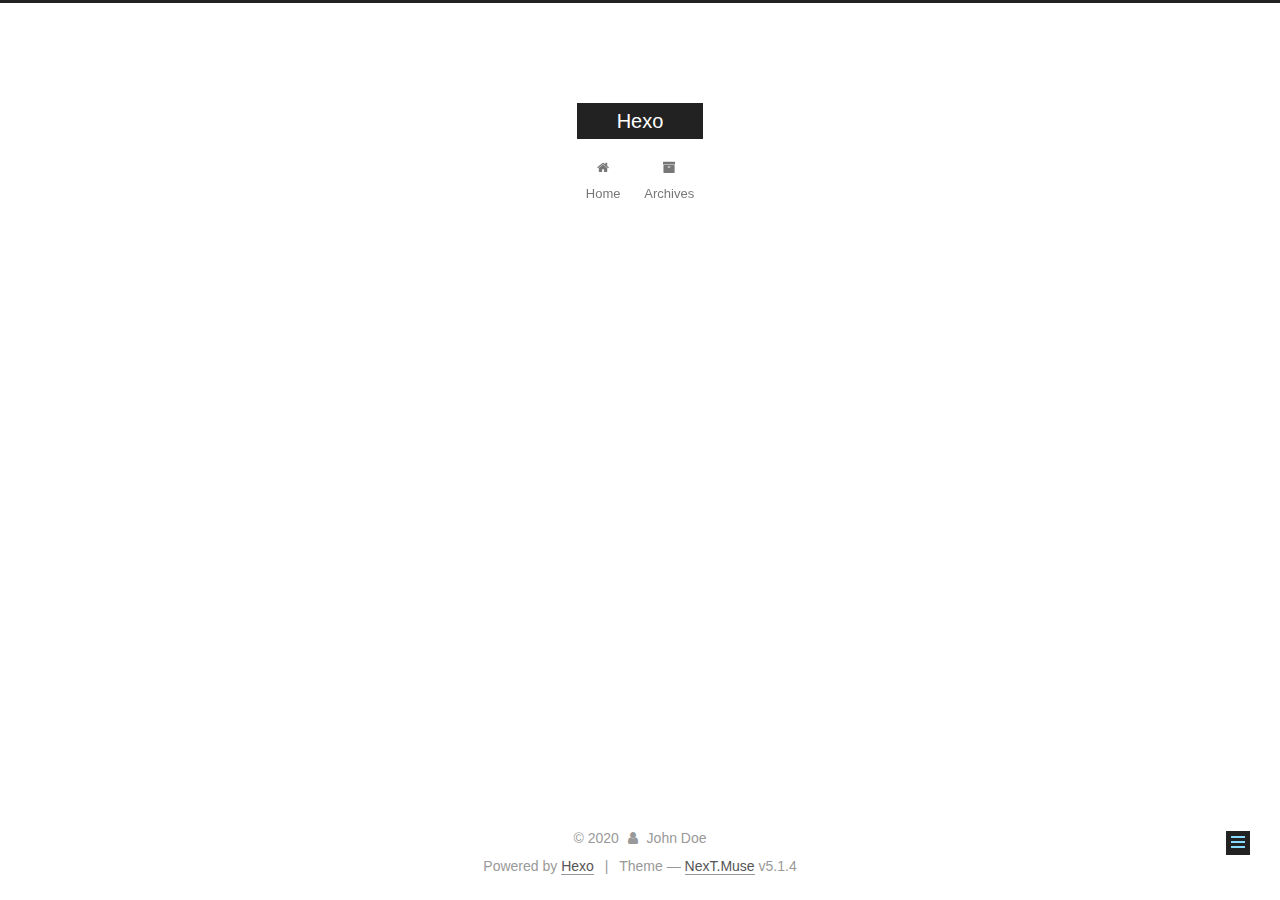
<file: 2020/05/06/我爱你-国岐/index.html>
<!DOCTYPE html>



  


<html class="theme-next muse use-motion" lang="en">
<head>
  <meta charset="UTF-8"/>
<meta http-equiv="X-UA-Compatible" content="IE=edge" />
<meta name="viewport" content="width=device-width, initial-scale=1, maximum-scale=1"/>
<meta name="theme-color" content="#222">









<meta http-equiv="Cache-Control" content="no-transform" />
<meta http-equiv="Cache-Control" content="no-siteapp" />
















  
  
  <link href="/lib/fancybox/source/jquery.fancybox.css?v=2.1.5" rel="stylesheet" type="text/css" />







<link href="/lib/font-awesome/css/font-awesome.min.css?v=4.6.2" rel="stylesheet" type="text/css" />

<link href="/css/main.css?v=5.1.4" rel="stylesheet" type="text/css" />


  <link rel="apple-touch-icon" sizes="180x180" href="/images/apple-touch-icon-next.png?v=5.1.4">


  <link rel="icon" type="image/png" sizes="32x32" href="/images/favicon-32x32-next.png?v=5.1.4">


  <link rel="icon" type="image/png" sizes="16x16" href="/images/favicon-16x16-next.png?v=5.1.4">


  <link rel="mask-icon" href="/images/logo.svg?v=5.1.4" color="#222">





  <meta name="keywords" content="Hexo, NexT" />










<meta property="og:type" content="article">
<meta property="og:title" content="我爱你  国岐">
<meta property="og:url" content="http://yoursite.com/2020/05/06/%E6%88%91%E7%88%B1%E4%BD%A0-%E5%9B%BD%E5%B2%90/index.html">
<meta property="og:site_name" content="Hexo">
<meta property="og:locale" content="en_US">
<meta property="article:published_time" content="2020-05-06T09:11:03.000Z">
<meta property="article:modified_time" content="2020-05-06T09:11:03.332Z">
<meta property="article:author" content="John Doe">
<meta name="twitter:card" content="summary">



<script type="text/javascript" id="hexo.configurations">
  var NexT = window.NexT || {};
  var CONFIG = {
    root: '/',
    scheme: 'Muse',
    version: '5.1.4',
    sidebar: {"position":"left","display":"post","offset":12,"b2t":false,"scrollpercent":false,"onmobile":false},
    fancybox: true,
    tabs: true,
    motion: {"enable":true,"async":false,"transition":{"post_block":"fadeIn","post_header":"slideDownIn","post_body":"slideDownIn","coll_header":"slideLeftIn","sidebar":"slideUpIn"}},
    duoshuo: {
      userId: '0',
      author: 'Author'
    },
    algolia: {
      applicationID: '',
      apiKey: '',
      indexName: '',
      hits: {"per_page":10},
      labels: {"input_placeholder":"Search for Posts","hits_empty":"We didn't find any results for the search: ${query}","hits_stats":"${hits} results found in ${time} ms"}
    }
  };
</script>



  <link rel="canonical" href="http://yoursite.com/2020/05/06/我爱你-国岐/"/>





  <title>我爱你  国岐 | Hexo</title>
  








<meta name="generator" content="Hexo 4.2.0"></head>

<body itemscope itemtype="http://schema.org/WebPage" lang="en">

  
  
    
  

  <div class="container sidebar-position-left page-post-detail">
    <div class="headband"></div>

    <header id="header" class="header" itemscope itemtype="http://schema.org/WPHeader">
      <div class="header-inner"><div class="site-brand-wrapper">
  <div class="site-meta ">
    

    <div class="custom-logo-site-title">
      <a href="/"  class="brand" rel="start">
        <span class="logo-line-before"><i></i></span>
        <span class="site-title">Hexo</span>
        <span class="logo-line-after"><i></i></span>
      </a>
    </div>
      
        <p class="site-subtitle"></p>
      
  </div>

  <div class="site-nav-toggle">
    <button>
      <span class="btn-bar"></span>
      <span class="btn-bar"></span>
      <span class="btn-bar"></span>
    </button>
  </div>
</div>

<nav class="site-nav">
  

  
    <ul id="menu" class="menu">
      
        
        <li class="menu-item menu-item-home">
          <a href="/%20" rel="section">
            
              <i class="menu-item-icon fa fa-fw fa-home"></i> <br />
            
            Home
          </a>
        </li>
      
        
        <li class="menu-item menu-item-archives">
          <a href="/archives/%20" rel="section">
            
              <i class="menu-item-icon fa fa-fw fa-archive"></i> <br />
            
            Archives
          </a>
        </li>
      

      
    </ul>
  

  
</nav>



 </div>
    </header>

    <main id="main" class="main">
      <div class="main-inner">
        <div class="content-wrap">
          <div id="content" class="content">
            

  <div id="posts" class="posts-expand">
    

  

  
  
  

  <article class="post post-type-normal" itemscope itemtype="http://schema.org/Article">
  
  
  
  <div class="post-block">
    <link itemprop="mainEntityOfPage" href="http://yoursite.com/2020/05/06/%E6%88%91%E7%88%B1%E4%BD%A0-%E5%9B%BD%E5%B2%90/">

    <span hidden itemprop="author" itemscope itemtype="http://schema.org/Person">
      <meta itemprop="name" content="John Doe">
      <meta itemprop="description" content="">
      <meta itemprop="image" content="/images/avatar.gif">
    </span>

    <span hidden itemprop="publisher" itemscope itemtype="http://schema.org/Organization">
      <meta itemprop="name" content="Hexo">
    </span>

    
      <header class="post-header">

        
        
          <h1 class="post-title" itemprop="name headline">我爱你  国岐</h1>
        

        <div class="post-meta">
          <span class="post-time">
            
              <span class="post-meta-item-icon">
                <i class="fa fa-calendar-o"></i>
              </span>
              
                <span class="post-meta-item-text">Posted on</span>
              
              <time title="Post created" itemprop="dateCreated datePublished" datetime="2020-05-06T17:11:03+08:00">
                2020-05-06
              </time>
            

            

            
          </span>

          

          
            
          

          
          

          

          

          

        </div>
      </header>
    

    
    
    
    <div class="post-body" itemprop="articleBody">

      
      

      
        
      
    </div>
    
    
    

    

    

    

    <footer class="post-footer">
      

      
      
      

      
        <div class="post-nav">
          <div class="post-nav-next post-nav-item">
            
              <a href="/2020/05/06/hello-world/" rel="next" title="Hello World">
                <i class="fa fa-chevron-left"></i> Hello World
              </a>
            
          </div>

          <span class="post-nav-divider"></span>

          <div class="post-nav-prev post-nav-item">
            
          </div>
        </div>
      

      
      
    </footer>
  </div>
  
  
  
  </article>



    <div class="post-spread">
      
    </div>
  </div>


          </div>
          


          

  



        </div>
        
          
  
  <div class="sidebar-toggle">
    <div class="sidebar-toggle-line-wrap">
      <span class="sidebar-toggle-line sidebar-toggle-line-first"></span>
      <span class="sidebar-toggle-line sidebar-toggle-line-middle"></span>
      <span class="sidebar-toggle-line sidebar-toggle-line-last"></span>
    </div>
  </div>

  <aside id="sidebar" class="sidebar">
    
    <div class="sidebar-inner">

      

      

      <section class="site-overview-wrap sidebar-panel sidebar-panel-active">
        <div class="site-overview">
          <div class="site-author motion-element" itemprop="author" itemscope itemtype="http://schema.org/Person">
            
              <p class="site-author-name" itemprop="name">John Doe</p>
              <p class="site-description motion-element" itemprop="description"></p>
          </div>

          <nav class="site-state motion-element">

            
              <div class="site-state-item site-state-posts">
              
                <a href="/archives/%20%7C%7C%20archive">
              
                  <span class="site-state-item-count">2</span>
                  <span class="site-state-item-name">posts</span>
                </a>
              </div>
            

            

            

          </nav>

          

          

          
          

          
          

          

        </div>
      </section>

      

      

    </div>
  </aside>


        
      </div>
    </main>

    <footer id="footer" class="footer">
      <div class="footer-inner">
        <div class="copyright">&copy; <span itemprop="copyrightYear">2020</span>
  <span class="with-love">
    <i class="fa fa-user"></i>
  </span>
  <span class="author" itemprop="copyrightHolder">John Doe</span>

  
</div>


  <div class="powered-by">Powered by <a class="theme-link" target="_blank" href="https://hexo.io">Hexo</a></div>



  <span class="post-meta-divider">|</span>



  <div class="theme-info">Theme &mdash; <a class="theme-link" target="_blank" href="https://github.com/iissnan/hexo-theme-next">NexT.Muse</a> v5.1.4</div>




        







        
      </div>
    </footer>

    
      <div class="back-to-top">
        <i class="fa fa-arrow-up"></i>
        
      </div>
    

    

  </div>

  

<script type="text/javascript">
  if (Object.prototype.toString.call(window.Promise) !== '[object Function]') {
    window.Promise = null;
  }
</script>









  












  
  
    <script type="text/javascript" src="/lib/jquery/index.js?v=2.1.3"></script>
  

  
  
    <script type="text/javascript" src="/lib/fastclick/lib/fastclick.min.js?v=1.0.6"></script>
  

  
  
    <script type="text/javascript" src="/lib/jquery_lazyload/jquery.lazyload.js?v=1.9.7"></script>
  

  
  
    <script type="text/javascript" src="/lib/velocity/velocity.min.js?v=1.2.1"></script>
  

  
  
    <script type="text/javascript" src="/lib/velocity/velocity.ui.min.js?v=1.2.1"></script>
  

  
  
    <script type="text/javascript" src="/lib/fancybox/source/jquery.fancybox.pack.js?v=2.1.5"></script>
  


  


  <script type="text/javascript" src="/js/src/utils.js?v=5.1.4"></script>

  <script type="text/javascript" src="/js/src/motion.js?v=5.1.4"></script>



  
  

  
  <script type="text/javascript" src="/js/src/scrollspy.js?v=5.1.4"></script>
<script type="text/javascript" src="/js/src/post-details.js?v=5.1.4"></script>



  


  <script type="text/javascript" src="/js/src/bootstrap.js?v=5.1.4"></script>



  


  




	





  





  












  





  

  

  

  
  

  

  

  

</body>
</html>
</file>
<file: css/main.css>
/* normalize.css v3.0.2 | MIT License | git.io/normalize */
html {
  font-family: sans-serif; /* 1 */
  -ms-text-size-adjust: 100%; /* 2 */
  -webkit-text-size-adjust: 100%; /* 2 */
}
body {
  margin: 0;
}
article,
aside,
details,
figcaption,
figure,
footer,
header,
hgroup,
main,
menu,
nav,
section,
summary {
  display: block;
}
audio,
canvas,
progress,
video {
  display: inline-block; /* 1 */
  vertical-align: baseline; /* 2 */
}
audio:not([controls]) {
  display: none;
  height: 0;
}
[hidden],
template {
  display: none;
}
a {
  background-color: transparent;
}
a:active,
a:hover {
  outline: 0;
}
abbr[title] {
  border-bottom: 1px dotted;
}
b,
strong {
  font-weight: bold;
}
dfn {
  font-style: italic;
}
h1 {
  font-size: 2em;
  margin: 0.67em 0;
}
mark {
  background: #ff0;
  color: #000;
}
small {
  font-size: 80%;
}
sub,
sup {
  font-size: 75%;
  line-height: 0;
  position: relative;
  vertical-align: baseline;
}
sup {
  top: -0.5em;
}
sub {
  bottom: -0.25em;
}
img {
  border: 0;
}
svg:not(:root) {
  overflow: hidden;
}
figure {
  margin: 1em 40px;
}
hr {
  -moz-box-sizing: content-box;
  box-sizing: content-box;
  height: 0;
}
pre {
  overflow: auto;
}
code,
kbd,
pre,
samp {
  font-family: monospace, monospace;
  font-size: 1em;
}
button,
input,
optgroup,
select,
textarea {
  color: inherit; /* 1 */
  font: inherit; /* 2 */
  margin: 0; /* 3 */
}
button {
  overflow: visible;
}
button,
select {
  text-transform: none;
}
button,
html input[type="button"],
input[type="reset"],
input[type="submit"] {
  -webkit-appearance: button; /* 2 */
  cursor: pointer; /* 3 */
}
button[disabled],
html input[disabled] {
  cursor: default;
}
button::-moz-focus-inner,
input::-moz-focus-inner {
  border: 0;
  padding: 0;
}
input {
  line-height: normal;
}
input[type="checkbox"],
input[type="radio"] {
  box-sizing: border-box; /* 1 */
  padding: 0; /* 2 */
}
input[type="number"]::-webkit-inner-spin-button,
input[type="number"]::-webkit-outer-spin-button {
  height: auto;
}
input[type="search"] {
  -webkit-appearance: textfield; /* 1 */
  -moz-box-sizing: content-box;
  -webkit-box-sizing: content-box; /* 2 */
  box-sizing: content-box;
}
input[type="search"]::-webkit-search-cancel-button,
input[type="search"]::-webkit-search-decoration {
  -webkit-appearance: none;
}
fieldset {
  border: 1px solid #c0c0c0;
  margin: 0 2px;
  padding: 0.35em 0.625em 0.75em;
}
legend {
  border: 0; /* 1 */
  padding: 0; /* 2 */
}
textarea {
  overflow: auto;
}
optgroup {
  font-weight: bold;
}
table {
  border-collapse: collapse;
  border-spacing: 0;
}
td,
th {
  padding: 0;
}
::selection {
  background: #262a30;
  color: #fff;
}
body {
  position: relative;
  font-family: 'Lato', "PingFang SC", "Microsoft YaHei", sans-serif;
  font-size: 14px;
  line-height: 2;
  color: #555;
  background: #fff;
}
@media (max-width: 767px) {
  body {
    padding-right: 0 !important;
  }
}
@media (min-width: 768px) and (max-width: 991px) {
  body {
    padding-right: 0 !important;
  }
}
@media (min-width: 1600px) {
  body {
    font-size: 16px;
  }
}
h1,
h2,
h3,
h4,
h5,
h6 {
  margin: 0;
  padding: 0;
  font-weight: bold;
  line-height: 1.5;
  font-family: 'Lato', "PingFang SC", "Microsoft YaHei", sans-serif;
}
h2,
h3,
h4,
h5,
h6 {
  margin: 20px 0 15px;
}
h1 {
  font-size: 22px;
}
@media (max-width: 767px) {
  h1 {
    font-size: 18px;
  }
}
h2 {
  font-size: 20px;
}
@media (max-width: 767px) {
  h2 {
    font-size: 16px;
  }
}
h3 {
  font-size: 18px;
}
@media (max-width: 767px) {
  h3 {
    font-size: 14px;
  }
}
h4 {
  font-size: 16px;
}
@media (max-width: 767px) {
  h4 {
    font-size: 12px;
  }
}
h5 {
  font-size: 14px;
}
@media (max-width: 767px) {
  h5 {
    font-size: 10px;
  }
}
h6 {
  font-size: 12px;
}
@media (max-width: 767px) {
  h6 {
    font-size: 8px;
  }
}
p {
  margin: 0 0 20px 0;
}
a {
  color: #555;
  text-decoration: none;
  outline: none;
  border-bottom: 1px solid #999;
  word-wrap: break-word;
}
a:hover {
  color: #222;
  border-bottom-color: #222;
}
blockquote {
  margin: 0;
  padding: 0;
}
img {
  display: block;
  margin: auto;
  max-width: 100%;
  height: auto;
}
hr {
  margin: 40px 0;
  height: 3px;
  border: none;
  background-color: #ddd;
  background-image: repeating-linear-gradient(-45deg, #fff, #fff 4px, transparent 4px, transparent 8px);
}
blockquote {
  padding: 0 15px;
  color: #666;
  border-left: 4px solid #ddd;
}
blockquote cite::before {
  content: "-";
  padding: 0 5px;
}
dt {
  font-weight: 700;
}
dd {
  margin: 0;
  padding: 0;
}
kbd {
  border: 1px solid #ccc;
  border-radius: 0.2em;
  box-shadow: 0.1em 0.1em 0.2em rgba(0,0,0,0.1);
  background-color: #f9f9f9;
  font-family: inherit;
  background-image: -webkit-linear-gradient(top, #eee, #fff, #eee);
  padding: 0.1em 0.3em;
  white-space: nowrap;
}
.text-left {
  text-align: left;
}
.text-center {
  text-align: center;
}
.text-right {
  text-align: right;
}
.text-justify {
  text-align: justify;
}
.text-nowrap {
  white-space: nowrap;
}
.text-lowercase {
  text-transform: lowercase;
}
.text-uppercase {
  text-transform: uppercase;
}
.text-capitalize {
  text-transform: capitalize;
}
.center-block {
  display: block;
  margin-left: auto;
  margin-right: auto;
}
.clearfix:before,
.clearfix:after {
  content: " ";
  display: table;
}
.clearfix:after {
  clear: both;
}
.pullquote {
  width: 45%;
}
.pullquote.left {
  float: left;
  margin-left: 5px;
  margin-right: 10px;
}
.pullquote.right {
  float: right;
  margin-left: 10px;
  margin-right: 5px;
}
.affix.affix.affix {
  position: fixed;
}
.translation {
  margin-top: -20px;
  font-size: 14px;
  color: #999;
}
.scrollbar-measure {
  width: 100px;
  height: 100px;
  overflow: scroll;
  position: absolute;
  top: -9999px;
}
.use-motion .motion-element {
  opacity: 0;
}
table {
  margin: 20px 0;
  width: 100%;
  border-collapse: collapse;
  border-spacing: 0;
  border: 1px solid #ddd;
  font-size: 14px;
  table-layout: fixed;
  word-wrap: break-all;
}
table>tbody>tr:nth-of-type(odd) {
  background-color: #f9f9f9;
}
table>tbody>tr:hover {
  background-color: #f5f5f5;
}
caption,
th,
td {
  padding: 8px;
  text-align: left;
  vertical-align: middle;
  font-weight: normal;
}
th,
td {
  border-bottom: 3px solid #ddd;
  border-right: 1px solid #eee;
}
th {
  padding-bottom: 10px;
  font-weight: 700;
}
td {
  border-bottom-width: 1px;
}
html,
body {
  height: 100%;
}
.container {
  position: relative;
  min-height: 100%;
}
.header-inner {
  margin: 0 auto;
  padding: 100px 0 70px;
  width: 700px;
}
@media (min-width: 1600px) {
  .container .header-inner {
    width: 900px;
  }
}
.main {
  padding-bottom: 150px;
}
.main-inner {
  margin: 0 auto;
  width: 700px;
}
@media (min-width: 1600px) {
  .container .main-inner {
    width: 900px;
  }
}
.footer {
  position: absolute;
  left: 0;
  bottom: 0;
  width: 100%;
  min-height: 50px;
}
.footer-inner {
  box-sizing: border-box;
  margin: 20px auto;
  width: 700px;
}
@media (min-width: 1600px) {
  .container .footer-inner {
    width: 900px;
  }
}
pre,
.highlight {
  overflow: auto;
  margin: 20px 0;
  padding: 0;
  font-size: 13px;
  color: #4d4d4c;
  background: #f7f7f7;
  line-height: 1.6;
}
pre,
code {
  font-family: consolas, Menlo, "PingFang SC", "Microsoft YaHei", monospace;
}
code {
  padding: 2px 4px;
  word-wrap: break-word;
  color: #555;
  background: #eee;
  border-radius: 3px;
  font-size: 13px;
}
pre {
  padding: 10px;
}
pre code {
  padding: 0;
  color: #4d4d4c;
  background: none;
  text-shadow: none;
}
.highlight {
  border-radius: 1px;
}
.highlight pre {
  border: none;
  margin: 0;
  padding: 10px 0;
}
.highlight table {
  margin: 0;
  width: auto;
  border: none;
}
.highlight td {
  border: none;
  padding: 0;
}
.highlight figcaption {
  font-size: 1em;
  color: #4d4d4c;
  line-height: 1em;
  margin-bottom: 1em;
}
.highlight figcaption:before,
.highlight figcaption:after {
  content: " ";
  display: table;
}
.highlight figcaption:after {
  clear: both;
}
.highlight figcaption a {
  float: right;
  color: #4d4d4c;
}
.highlight figcaption a:hover {
  border-bottom-color: #4d4d4c;
}
.highlight .gutter pre {
  padding-left: 10px;
  padding-right: 10px;
  color: #869194;
  text-align: right;
  background-color: #eff2f3;
}
.highlight .code pre {
  width: 100%;
  padding-left: 10px;
  padding-right: 10px;
  background-color: #f7f7f7;
}
.highlight .line {
  height: 20px;
}
.gutter {
  -webkit-user-select: none;
  -moz-user-select: none;
  -ms-user-select: none;
  user-select: none;
}
.gist table {
  width: auto;
}
.gist table td {
  border: none;
}
pre .deletion {
  background: #fdd;
}
pre .addition {
  background: #dfd;
}
pre .meta {
  color: #8959a8;
}
pre .comment {
  color: #8e908c;
}
pre .variable,
pre .attribute,
pre .tag,
pre .regexp,
pre .ruby .constant,
pre .xml .tag .title,
pre .xml .pi,
pre .xml .doctype,
pre .html .doctype,
pre .css .id,
pre .css .class,
pre .css .pseudo {
  color: #c82829;
}
pre .number,
pre .preprocessor,
pre .built_in,
pre .literal,
pre .params,
pre .constant,
pre .command {
  color: #f5871f;
}
pre .ruby .class .title,
pre .css .rules .attribute,
pre .string,
pre .value,
pre .inheritance,
pre .header,
pre .ruby .symbol,
pre .xml .cdata,
pre .special,
pre .number,
pre .formula {
  color: #718c00;
}
pre .title,
pre .css .hexcolor {
  color: #3e999f;
}
pre .function,
pre .python .decorator,
pre .python .title,
pre .ruby .function .title,
pre .ruby .title .keyword,
pre .perl .sub,
pre .javascript .title,
pre .coffeescript .title {
  color: #4271ae;
}
pre .keyword,
pre .javascript .function {
  color: #8959a8;
}
.full-image.full-image.full-image.full-image {
  border: none;
  max-width: 100%;
  width: auto;
  margin: 20px auto 25px;
}
@media (min-width: 992px) {
  .full-image.full-image.full-image.full-image {
    max-width: none;
    width: 110%;
    margin: 25px -5%;
  }
}
.blockquote-center,
.page-home .post-type-quote blockquote,
.page-post-detail .post-type-quote blockquote {
  position: relative;
  margin: 40px 0;
  padding: 0;
  border-left: none;
  text-align: center;
}
.blockquote-center::before,
.page-home .post-type-quote blockquote::before,
.page-post-detail .post-type-quote blockquote::before,
.blockquote-center::after,
.page-home .post-type-quote blockquote::after,
.page-post-detail .post-type-quote blockquote::after {
  position: absolute;
  content: ' ';
  display: block;
  width: 100%;
  height: 24px;
  opacity: 0.2;
  background-repeat: no-repeat;
  background-position: 0 -6px;
  background-size: 22px 22px;
}
.blockquote-center::before,
.page-home .post-type-quote blockquote::before,
.page-post-detail .post-type-quote blockquote::before {
  top: -20px;
  background-image: url("../images/quote-l.svg");
  border-top: 1px solid #ccc;
}
.blockquote-center::after,
.page-home .post-type-quote blockquote::after,
.page-post-detail .post-type-quote blockquote::after {
  bottom: -20px;
  background-image: url("../images/quote-r.svg");
  border-bottom: 1px solid #ccc;
  background-position: 100% 8px;
}
.blockquote-center p,
.page-home .post-type-quote blockquote p,
.page-post-detail .post-type-quote blockquote p,
.blockquote-center div,
.page-home .post-type-quote blockquote div,
.page-post-detail .post-type-quote blockquote div {
  text-align: center;
}
.post .post-body .group-picture img {
  box-sizing: border-box;
  padding: 0 3px;
  border: none;
}
.post .group-picture-row {
  overflow: hidden;
  margin-top: 6px;
}
.post .group-picture-row:first-child {
  margin-top: 0;
}
.post .group-picture-column {
  float: left;
}
.page-post-detail .post-body .group-picture-column {
  float: none;
  margin-top: 10px;
  width: auto !important;
}
.page-post-detail .post-body .group-picture-column img {
  margin: 0 auto;
}
.page-archive .group-picture-container {
  overflow: hidden;
}
.page-archive .group-picture-row {
  float: left;
}
.page-archive .group-picture-row:first-child {
  margin-top: 6px;
}
.page-archive .group-picture-column {
  max-width: 150px;
  max-height: 150px;
}
.post-body .note {
  position: relative;
  padding: 15px;
  margin-bottom: 20px;
  border: 1px solid #eee;
  border-left-width: 5px;
  border-radius: 3px;
}
.post-body .note h2,
.post-body .note h3,
.post-body .note h4,
.post-body .note h5,
.post-body .note h6 {
  margin-top: 0;
  margin-bottom: 0;
  border-bottom: initial;
  padding-top: 0 !important;
}
.post-body .note p:first-child,
.post-body .note ul:first-child,
.post-body .note ol:first-child,
.post-body .note table:first-child,
.post-body .note pre:first-child,
.post-body .note blockquote:first-child {
  margin-top: 0;
}
.post-body .note p:last-child,
.post-body .note ul:last-child,
.post-body .note ol:last-child,
.post-body .note table:last-child,
.post-body .note pre:last-child,
.post-body .note blockquote:last-child {
  margin-bottom: 0;
}
.post-body .note.default {
  border-left-color: #777;
}
.post-body .note.default h2,
.post-body .note.default h3,
.post-body .note.default h4,
.post-body .note.default h5,
.post-body .note.default h6 {
  color: #777;
}
.post-body .note.primary {
  border-left-color: #6f42c1;
}
.post-body .note.primary h2,
.post-body .note.primary h3,
.post-body .note.primary h4,
.post-body .note.primary h5,
.post-body .note.primary h6 {
  color: #6f42c1;
}
.post-body .note.info {
  border-left-color: #428bca;
}
.post-body .note.info h2,
.post-body .note.info h3,
.post-body .note.info h4,
.post-body .note.info h5,
.post-body .note.info h6 {
  color: #428bca;
}
.post-body .note.success {
  border-left-color: #5cb85c;
}
.post-body .note.success h2,
.post-body .note.success h3,
.post-body .note.success h4,
.post-body .note.success h5,
.post-body .note.success h6 {
  color: #5cb85c;
}
.post-body .note.warning {
  border-left-color: #f0ad4e;
}
.post-body .note.warning h2,
.post-body .note.warning h3,
.post-body .note.warning h4,
.post-body .note.warning h5,
.post-body .note.warning h6 {
  color: #f0ad4e;
}
.post-body .note.danger {
  border-left-color: #d9534f;
}
.post-body .note.danger h2,
.post-body .note.danger h3,
.post-body .note.danger h4,
.post-body .note.danger h5,
.post-body .note.danger h6 {
  color: #d9534f;
}
.post-body .label {
  display: inline;
  padding: 0 2px;
  white-space: nowrap;
}
.post-body .label.default {
  background-color: #f0f0f0;
}
.post-body .label.primary {
  background-color: #efe6f7;
}
.post-body .label.info {
  background-color: #e5f2f8;
}
.post-body .label.success {
  background-color: #e7f4e9;
}
.post-body .label.warning {
  background-color: #fcf6e1;
}
.post-body .label.danger {
  background-color: #fae8eb;
}
.post-body .tabs {
  position: relative;
  display: block;
  margin-bottom: 20px;
  padding-top: 10px;
}
.post-body .tabs ul.nav-tabs {
  margin: 0;
  padding: 0;
  display: flex;
  margin-bottom: -1px;
}
@media (max-width: 413px) {
  .post-body .tabs ul.nav-tabs {
    display: block;
    margin-bottom: 5px;
  }
}
.post-body .tabs ul.nav-tabs li.tab {
  list-style-type: none !important;
  margin: 0 0.25em 0 0;
  border-top: 3px solid transparent;
  border-left: 1px solid transparent;
  border-right: 1px solid transparent;
}
@media (max-width: 413px) {
  .post-body .tabs ul.nav-tabs li.tab {
    margin: initial;
    border-top: 1px solid transparent;
    border-left: 3px solid transparent;
    border-right: 1px solid transparent;
    border-bottom: 1px solid transparent;
  }
}
.post-body .tabs ul.nav-tabs li.tab a {
  outline: 0;
  border-bottom: initial;
  display: block;
  line-height: 1.8em;
  padding: 0.25em 0.75em;
  transition-duration: 0.2s;
  transition-timing-function: ease-out;
  transition-delay: 0s;
}
.post-body .tabs ul.nav-tabs li.tab a i {
  width: 1.285714285714286em;
}
.post-body .tabs ul.nav-tabs li.tab.active {
  border-top: 3px solid #fc6423;
  border-left: 1px solid #ddd;
  border-right: 1px solid #ddd;
  background-color: #fff;
}
@media (max-width: 413px) {
  .post-body .tabs ul.nav-tabs li.tab.active {
    border-top: 1px solid #ddd;
    border-left: 3px solid #fc6423;
    border-right: 1px solid #ddd;
    border-bottom: 1px solid #ddd;
  }
}
.post-body .tabs ul.nav-tabs li.tab.active a {
  cursor: default;
  color: #555;
}
.post-body .tabs .tab-content {
  background-color: #fff;
}
.post-body .tabs .tab-content .tab-pane {
  border: 1px solid #ddd;
  padding: 20px 20px 0 20px;
}
.post-body .tabs .tab-content .tab-pane:not(.active) {
  display: none !important;
}
.post-body .tabs .tab-content .tab-pane.active {
  display: block !important;
}
.btn {
  display: inline-block;
  padding: 0 20px;
  font-size: 14px;
  color: #fff;
  background: #222;
  border: 2px solid #222;
  text-decoration: none;
  border-radius: 0;
  transition-property: background-color;
  transition-duration: 0.2s;
  transition-timing-function: ease-in-out;
  transition-delay: 0s;
  line-height: 2;
}
.btn:hover {
  border-color: #222;
  color: #222;
  background: #fff;
}
.btn +.btn {
  margin: 0 0 8px 8px;
}
.btn .fa-fw {
  width: 1.285714285714286em;
  text-align: left;
}
.btn-bar {
  display: block;
  width: 22px;
  height: 2px;
  background: #555;
  border-radius: 1px;
}
.btn-bar+.btn-bar {
  margin-top: 4px;
}
.pagination {
  margin: 120px 0 40px;
  text-align: center;
  border-top: 1px solid #eee;
}
.page-number-basic,
.pagination .prev,
.pagination .next,
.pagination .page-number,
.pagination .space {
  display: inline-block;
  position: relative;
  top: -1px;
  margin: 0 10px;
  padding: 0 11px;
}
@media (max-width: 767px) {
  .page-number-basic,
  .pagination .prev,
  .pagination .next,
  .pagination .page-number,
  .pagination .space {
    margin: 0 5px;
  }
}
.pagination .prev,
.pagination .next,
.pagination .page-number {
  border-bottom: 0;
  border-top: 1px solid #eee;
  transition-property: border-color;
  transition-duration: 0.2s;
  transition-timing-function: ease-in-out;
  transition-delay: 0s;
}
.pagination .prev:hover,
.pagination .next:hover,
.pagination .page-number:hover {
  border-top-color: #222;
}
.pagination .space {
  padding: 0;
  margin: 0;
}
.pagination .prev {
  margin-left: 0;
}
.pagination .next {
  margin-right: 0;
}
.pagination .page-number.current {
  color: #fff;
  background: #ccc;
  border-top-color: #ccc;
}
@media (max-width: 767px) {
  .pagination {
    border-top: none;
  }
  .pagination .prev,
  .pagination .next,
  .pagination .page-number {
    margin-bottom: 10px;
    border-top: 0;
    border-bottom: 1px solid #eee;
    padding: 0 10px;
  }
  .pagination .prev:hover,
  .pagination .next:hover,
  .pagination .page-number:hover {
    border-bottom-color: #222;
  }
}
.comments {
  margin: 60px 20px 0;
}
.tag-cloud {
  text-align: center;
}
.tag-cloud a {
  display: inline-block;
  margin: 10px;
}
.back-to-top {
  box-sizing: border-box;
  position: fixed;
  bottom: -100px;
  right: 30px;
  z-index: 1050;
  padding: 0 6px;
  width: 24px;
  background: #222;
  font-size: 12px;
  opacity: 1;
  color: #fff;
  cursor: pointer;
  text-align: center;
  -webkit-transform: translateZ(0);
  transition-property: bottom;
  transition-duration: 0.2s;
  transition-timing-function: ease-in-out;
  transition-delay: 0s;
}
@media (min-width: 768px) and (max-width: 991px) {
  .back-to-top {
    display: none !important;
  }
}
@media (max-width: 767px) {
  .back-to-top {
    display: none !important;
  }
}
.back-to-top.back-to-top-on {
  bottom: 19px;
}
.header {
  background: transparent;
}
.header-inner {
  position: relative;
}
.headband {
  height: 3px;
  background: #222;
}
.site-meta {
  margin: 0;
  text-align: center;
}
@media (max-width: 767px) {
  .site-meta {
    text-align: center;
  }
}
.brand {
  position: relative;
  display: inline-block;
  padding: 0 40px;
  color: #fff;
  background: #222;
  border-bottom: none;
}
.brand:hover {
  color: #fff;
}
.logo {
  display: inline-block;
  margin-right: 5px;
  line-height: 36px;
  vertical-align: top;
}
.site-title {
  display: inline-block;
  vertical-align: top;
  line-height: 36px;
  font-size: 20px;
  font-weight: normal;
  font-family: 'Lato', "PingFang SC", "Microsoft YaHei", sans-serif;
}
.site-subtitle {
  margin-top: 10px;
  font-size: 13px;
  color: #999;
}
.use-motion .brand {
  opacity: 0;
}
.use-motion .logo,
.use-motion .site-title,
.use-motion .site-subtitle {
  opacity: 0;
  position: relative;
  top: -10px;
}
.site-nav-toggle {
  display: none;
  position: absolute;
  top: 10px;
  left: 10px;
}
@media (max-width: 767px) {
  .site-nav-toggle {
    display: block;
  }
}
.site-nav-toggle button {
  margin-top: 2px;
  padding: 9px 10px;
  background: transparent;
  border: none;
}
@media (max-width: 767px) {
  .site-nav {
    display: none;
    margin: 0 -10px;
    padding: 0 10px;
    clear: both;
    border-top: 1px solid #ddd;
  }
}
@media (min-width: 768px) and (max-width: 991px) {
  .site-nav {
    display: block !important;
  }
}
@media (min-width: 992px) {
  .site-nav {
    display: block !important;
  }
}
.menu {
  margin-top: 20px;
  padding-left: 0;
  text-align: center;
}
.menu .menu-item {
  display: inline-block;
  margin: 0 10px;
  list-style: none;
}
@media screen and (max-width: 767px) {
  .menu .menu-item {
    margin-top: 10px;
  }
}
.menu .menu-item a {
  display: block;
  font-size: 13px;
  line-height: inherit;
  border-bottom: 1px solid transparent;
  transition-property: border-color;
  transition-duration: 0.2s;
  transition-timing-function: ease-in-out;
  transition-delay: 0s;
}
.menu .menu-item a:hover {
  border-bottom-color: #222;
}
.menu .menu-item .fa {
  margin-right: 5px;
}
.use-motion .menu-item {
  opacity: 0;
}
.post-body {
  font-family: 'Lato', "PingFang SC", "Microsoft YaHei", sans-serif;
}
@media (max-width: 767px) {
  .post-body {
    word-break: break-word;
  }
}
.post-body .fancybox img {
  display: block !important;
  margin: 0 auto;
  cursor: pointer;
  cursor: zoom-in;
  cursor: -webkit-zoom-in;
}
.post-body .image-caption,
.post-body .figure .caption {
  margin: -20px auto 15px;
  text-align: center;
  font-size: 14px;
  color: #999;
  font-weight: bold;
  line-height: 1;
}
.post-sticky-flag {
  display: inline-block;
  font-size: 16px;
  -ms-transform: rotate(30deg);
  -webkit-transform: rotate(30deg);
  -moz-transform: rotate(30deg);
  -ms-transform: rotate(30deg);
  -o-transform: rotate(30deg);
  transform: rotate(30deg);
}
.use-motion .post-block,
.use-motion .pagination,
.use-motion .comments {
  opacity: 0;
}
.use-motion .post-header {
  opacity: 0;
}
.use-motion .post-body {
  opacity: 0;
}
.use-motion .collection-title {
  opacity: 0;
}
.posts-expand {
  padding-top: 40px;
}
@media (max-width: 767px) {
  .posts-expand {
    margin: 0 20px;
  }
  .post-body pre .gutter pre {
    padding-right: 10px;
  }
  .post-body .highlight {
    margin-left: 0px;
    margin-right: 0px;
    padding: 0;
  }
  .post-body .highlight .gutter pre {
    padding-right: 10px;
  }
}
@media (min-width: 992px) {
  .posts-expand .post-body {
    text-align: justify;
  }
}
.posts-expand .post-body h2,
.posts-expand .post-body h3,
.posts-expand .post-body h4,
.posts-expand .post-body h5,
.posts-expand .post-body h6 {
  padding-top: 10px;
}
.posts-expand .post-body h2 .header-anchor,
.posts-expand .post-body h3 .header-anchor,
.posts-expand .post-body h4 .header-anchor,
.posts-expand .post-body h5 .header-anchor,
.posts-expand .post-body h6 .header-anchor {
  float: right;
  margin-left: 10px;
  color: #ccc;
  border-bottom-style: none;
  visibility: hidden;
}
.posts-expand .post-body h2 .header-anchor:hover,
.posts-expand .post-body h3 .header-anchor:hover,
.posts-expand .post-body h4 .header-anchor:hover,
.posts-expand .post-body h5 .header-anchor:hover,
.posts-expand .post-body h6 .header-anchor:hover {
  color: inherit;
}
.posts-expand .post-body h2:hover .header-anchor,
.posts-expand .post-body h3:hover .header-anchor,
.posts-expand .post-body h4:hover .header-anchor,
.posts-expand .post-body h5:hover .header-anchor,
.posts-expand .post-body h6:hover .header-anchor {
  visibility: visible;
}
.posts-expand .post-body ul li {
  list-style: circle;
}
.posts-expand .post-body img {
  box-sizing: border-box;
  margin: auto;
  padding: 3px;
  border: 1px solid #ddd;
}
.posts-expand .post-body .fancybox img {
  margin: 0 auto 25px;
}
@media (max-width: 767px) {
  .posts-collapse {
    margin: 0 20px;
  }
  .posts-collapse .post-title,
  .posts-collapse .post-meta {
    display: block;
    width: auto;
    text-align: left;
  }
}
.posts-collapse {
  position: relative;
  z-index: 1010;
  margin-left: 55px;
}
.posts-collapse::after {
  content: " ";
  position: absolute;
  top: 20px;
  left: 0;
  margin-left: -2px;
  width: 4px;
  height: 100%;
  background: #f5f5f5;
  z-index: -1;
}
@media (max-width: 767px) {
  .posts-collapse {
    margin: 0 20px;
  }
}
.posts-collapse .collection-title {
  position: relative;
  margin: 60px 0;
}
.posts-collapse .collection-title h1,
.posts-collapse .collection-title h2 {
  margin-left: 20px;
}
.posts-collapse .collection-title small {
  color: #bbb;
  margin-left: 5px;
}
.posts-collapse .collection-title::before {
  content: " ";
  position: absolute;
  left: 0;
  top: 50%;
  margin-left: -4px;
  margin-top: -4px;
  width: 8px;
  height: 8px;
  background: #bbb;
  border-radius: 50%;
}
.posts-collapse .post {
  margin: 30px 0;
}
.posts-collapse .post-header {
  position: relative;
  transition-duration: 0.2s;
  transition-timing-function: ease-in-out;
  transition-delay: 0s;
  transition-property: border;
  border-bottom: 1px dashed #ccc;
}
.posts-collapse .post-header::before {
  content: " ";
  position: absolute;
  left: 0;
  top: 12px;
  width: 6px;
  height: 6px;
  margin-left: -4px;
  background: #bbb;
  border-radius: 50%;
  border: 1px solid #fff;
  transition-duration: 0.2s;
  transition-timing-function: ease-in-out;
  transition-delay: 0s;
  transition-property: background;
}
.posts-collapse .post-header:hover {
  border-bottom-color: #666;
}
.posts-collapse .post-header:hover::before {
  background: #222;
}
.posts-collapse .post-meta {
  position: absolute;
  font-size: 12px;
  left: 20px;
  top: 5px;
}
.posts-collapse .post-comments-count {
  display: none;
}
.posts-collapse .post-title {
  margin-left: 60px;
  font-size: 16px;
  font-weight: normal;
  line-height: inherit;
}
.posts-collapse .post-title::after {
  margin-left: 3px;
  opacity: 0.6;
}
.posts-collapse .post-title a {
  color: #666;
  border-bottom: none;
}
.page-home .post-type-quote .post-header,
.page-post-detail .post-type-quote .post-header,
.page-home .post-type-quote .post-tags,
.page-post-detail .post-type-quote .post-tags {
  display: none;
}
.posts-expand .post-title {
  text-align: center;
  word-break: break-word;
  font-weight: 400;
}
.posts-expand .post-title-link {
  display: inline-block;
  position: relative;
  color: #555;
  border-bottom: none;
  line-height: 1.2;
  vertical-align: top;
}
.posts-expand .post-title-link::before {
  content: "";
  position: absolute;
  width: 100%;
  height: 2px;
  bottom: 0;
  left: 0;
  background-color: #000;
  visibility: hidden;
  -webkit-transform: scaleX(0);
  -moz-transform: scaleX(0);
  -ms-transform: scaleX(0);
  -o-transform: scaleX(0);
  transform: scaleX(0);
  transition-duration: 0.2s;
  transition-timing-function: ease-in-out;
  transition-delay: 0s;
}
.posts-expand .post-title-link:hover::before {
  visibility: visible;
  -webkit-transform: scaleX(1);
  -moz-transform: scaleX(1);
  -ms-transform: scaleX(1);
  -o-transform: scaleX(1);
  transform: scaleX(1);
}
.posts-expand .post-title-link .fa {
  font-size: 16px;
}
.posts-expand .post-meta {
  margin: 3px 0 60px 0;
  color: #999;
  font-family: 'Lato', "PingFang SC", "Microsoft YaHei", sans-serif;
  font-size: 12px;
  text-align: center;
}
.posts-expand .post-meta .post-category-list {
  display: inline-block;
  margin: 0;
  padding: 3px;
}
.posts-expand .post-meta .post-category-list-link {
  color: #999;
}
.posts-expand .post-meta .post-description {
  font-size: 14px;
  margin-top: 2px;
}
.post-meta-divider {
  margin: 0 0.5em;
}
.post-meta-item-icon {
  margin-right: 3px;
}
@media (min-width: 768px) and (max-width: 991px) {
  .post-meta-item-icon {
    display: inline-block;
  }
}
@media (max-width: 767px) {
  .post-meta-item-icon {
    display: inline-block;
  }
}
@media (min-width: 768px) and (max-width: 991px) {
  .post-meta-item-text {
    display: none;
  }
}
@media (max-width: 767px) {
  .post-meta-item-text {
    display: none;
  }
}
@media (max-width: 767px) {
  .posts-expand .post-comments-count {
    display: none;
  }
}
.post-button {
  margin-top: 40px;
}
.posts-expand .post-tags {
  margin-top: 40px;
  text-align: center;
}
.posts-expand .post-tags a {
  display: inline-block;
  margin-right: 10px;
  font-size: 13px;
}
.post-nav {
  display: table;
  margin-top: 15px;
  width: 100%;
  border-top: 1px solid #eee;
}
.post-nav-divider {
  display: table-cell;
  width: 10%;
}
.post-nav-item {
  display: table-cell;
  padding: 10px 0 0 0;
  width: 45%;
  vertical-align: top;
}
.post-nav-item a {
  position: relative;
  display: block;
  line-height: 25px;
  font-size: 14px;
  color: #555;
  border-bottom: none;
}
.post-nav-item a:hover {
  color: #222;
  border-bottom: none;
}
.post-nav-item a:active {
  top: 2px;
}
.post-nav-item .fa {
  position: absolute;
  top: 8px;
  left: 0;
  font-size: 12px;
}
.post-nav-next a {
  padding-left: 15px;
}
.post-nav-prev {
  text-align: right;
}
.post-nav-prev a {
  padding-right: 15px;
}
.post-nav-prev .fa {
  right: 0;
  left: auto;
}
.posts-expand .post-eof {
  display: block;
  margin: 80px auto 60px;
  width: 8%;
  height: 1px;
  background: #ccc;
  text-align: center;
}
.post:last-child .post-eof.post-eof.post-eof {
  display: none;
}
.post-gallery {
  display: table;
  table-layout: fixed;
  width: 100%;
  border-collapse: separate;
}
.post-gallery-row {
  display: table-row;
}
.post-gallery .post-gallery-img {
  display: table-cell;
  text-align: center;
  vertical-align: middle;
  border: none;
}
.post-gallery .post-gallery-img img {
  max-width: 100%;
  max-height: 100%;
  border: none;
}
.fancybox-close,
.fancybox-close:hover {
  border: none;
}
.rtl.post-body p,
.rtl.post-body a,
.rtl.post-body h1,
.rtl.post-body h2,
.rtl.post-body h3,
.rtl.post-body h4,
.rtl.post-body h5,
.rtl.post-body h6,
.rtl.post-body li,
.rtl.post-body ul,
.rtl.post-body ol {
  direction: rtl;
  font-family: UKIJ Ekran;
}
.rtl.post-title {
  font-family: UKIJ Ekran;
}
.sidebar {
  position: fixed;
  right: 0;
  top: 0;
  bottom: 0;
  width: 0;
  z-index: 1040;
  box-shadow: inset 0 2px 6px #000;
  background: #222;
  -webkit-transform: translateZ(0);
}
.sidebar a {
  color: #999;
  border-bottom-color: #555;
}
.sidebar a:hover {
  color: #eee;
}
@media (min-width: 768px) and (max-width: 991px) {
  .sidebar {
    display: none !important;
  }
}
@media (max-width: 767px) {
  .sidebar {
    display: none !important;
  }
}
.sidebar-inner {
  position: relative;
  padding: 20px 10px;
  color: #999;
  text-align: center;
}
.site-overview-wrap {
  overflow: hidden;
}
.site-overview {
  overflow-y: auto;
  overflow-x: hidden;
}
.sidebar-toggle {
  position: fixed;
  right: 30px;
  bottom: 45px;
  width: 14px;
  height: 14px;
  padding: 5px;
  background: #222;
  line-height: 0;
  z-index: 1050;
  cursor: pointer;
  -webkit-transform: translateZ(0);
}
@media (min-width: 768px) and (max-width: 991px) {
  .sidebar-toggle {
    display: none !important;
  }
}
@media (max-width: 767px) {
  .sidebar-toggle {
    display: none !important;
  }
}
.sidebar-toggle-line {
  position: relative;
  display: inline-block;
  vertical-align: top;
  height: 2px;
  width: 100%;
  background: #fff;
  margin-top: 3px;
}
.sidebar-toggle-line:first-child {
  margin-top: 0;
}
.site-author-image {
  display: block;
  margin: 0 auto;
  padding: 2px;
  max-width: 96px;
  height: auto;
  border: 2px solid #333;
}
.site-author-name {
  margin: 5px 0 0;
  text-align: center;
  color: #f5f5f5;
  font-weight: normal;
}
.site-description {
  margin-top: 5px;
  text-align: center;
  font-size: 14px;
  color: #999;
}
.site-state {
  overflow: hidden;
  line-height: 1.4;
  white-space: nowrap;
  text-align: center;
}
.site-state-item {
  display: inline-block;
  padding: 0 15px;
  border-left: 1px solid #333;
}
.site-state-item:first-child {
  border-left: none;
}
.site-state-item a {
  border-bottom: none;
}
.site-state-item-count {
  display: block;
  text-align: center;
  color: inherit;
  font-weight: 600;
  font-size: 18px;
}
.site-state-item-name {
  font-size: 13px;
  color: inherit;
}
.feed-link {
  margin-top: 20px;
}
.feed-link a {
  display: inline-block;
  padding: 0 15px;
  color: #fc6423;
  border: 1px solid #fc6423;
  border-radius: 4px;
}
.feed-link a i {
  color: #fc6423;
  font-size: 14px;
}
.feed-link a:hover {
  color: #fff;
  background: #fc6423;
}
.feed-link a:hover i {
  color: #fff;
}
.links-of-author {
  margin-top: 20px;
}
.links-of-author a {
  display: inline-block;
  vertical-align: middle;
  margin-right: 10px;
  margin-bottom: 10px;
  border-bottom-color: #555;
  font-size: 13px;
}
.links-of-author a:before {
  display: inline-block;
  vertical-align: middle;
  margin-right: 3px;
  content: " ";
  width: 4px;
  height: 4px;
  border-radius: 50%;
  background: #4ab98f;
}
.links-of-blogroll {
  font-size: 13px;
}
.links-of-blogroll-title {
  margin-top: 20px;
  font-size: 14px;
  font-weight: 600;
}
.links-of-blogroll-list {
  margin: 0;
  padding: 0;
  list-style: none;
}
.links-of-blogroll-item {
  padding: 2px 10px;
}
.links-of-blogroll-item a {
  max-width: 280px;
  box-sizing: border-box;
  display: inline-block;
  overflow: hidden;
  white-space: nowrap;
  text-overflow: ellipsis;
}
.sidebar-nav {
  margin: 0 0 20px;
  padding-left: 0;
}
.sidebar-nav li {
  display: inline-block;
  cursor: pointer;
  border-bottom: 1px solid transparent;
  font-size: 14px;
  color: #555;
}
.sidebar-nav li:hover {
  color: #f5f5f5;
}
.page-post-detail .sidebar-nav-toc {
  padding: 0 5px;
}
.page-post-detail .sidebar-nav-overview {
  margin-left: 10px;
}
.sidebar-nav .sidebar-nav-active {
  color: #87daff;
  border-bottom-color: #87daff;
}
.sidebar-nav .sidebar-nav-active:hover {
  color: #87daff;
}
.sidebar-panel {
  display: none;
}
.sidebar-panel-active {
  display: block;
}
.post-toc-empty {
  font-size: 14px;
  color: #666;
}
.post-toc-wrap {
  overflow: hidden;
}
.post-toc {
  overflow: auto;
}
.post-toc ol {
  margin: 0;
  padding: 0 2px 5px 10px;
  text-align: left;
  list-style: none;
  font-size: 14px;
}
.post-toc ol > ol {
  padding-left: 0;
}
.post-toc ol a {
  transition-duration: 0.2s;
  transition-timing-function: ease-in-out;
  transition-delay: 0s;
  transition-property: all;
  color: #999;
  border-bottom-color: #555;
}
.post-toc ol a:hover {
  color: #ccc;
  border-bottom-color: #ccc;
}
.post-toc .nav-item {
  overflow: hidden;
  text-overflow: ellipsis;
  text-align: justify;
  white-space: nowrap;
  line-height: 1.8;
}
.post-toc .nav .nav-child {
  display: none;
}
.post-toc .nav .active > .nav-child {
  display: block;
}
.post-toc .nav .active-current > .nav-child {
  display: block;
}
.post-toc .nav .active-current > .nav-child > .nav-item {
  display: block;
}
.post-toc .nav .active > a {
  color: #87daff;
  border-bottom-color: #87daff;
}
.post-toc .nav .active-current > a {
  color: #87daff;
}
.post-toc .nav .active-current > a:hover {
  color: #87daff;
}
.footer {
  font-size: 14px;
  color: #999;
}
.footer img {
  border: none;
}
.footer-inner {
  text-align: center;
}
.with-love {
  display: inline-block;
  margin: 0 5px;
}
.powered-by,
.theme-info {
  display: inline-block;
}
.cc-license {
  margin-top: 10px;
  text-align: center;
}
.cc-license .cc-opacity {
  opacity: 0.7;
  border-bottom: none;
}
.cc-license .cc-opacity:hover {
  opacity: 0.9;
}
.cc-license img {
  display: inline-block;
}
.theme-next #ds-thread #ds-reset {
  color: #555;
}
.theme-next #ds-thread #ds-reset .ds-replybox {
  margin-bottom: 30px;
}
.theme-next #ds-thread #ds-reset .ds-replybox .ds-avatar,
.theme-next #ds-reset .ds-avatar img {
  box-shadow: none;
}
.theme-next #ds-thread #ds-reset .ds-textarea-wrapper {
  border-color: #c7d4e1;
  background: none;
  border-top-right-radius: 3px;
  border-top-left-radius: 3px;
}
.theme-next #ds-thread #ds-reset .ds-textarea-wrapper textarea {
  height: 60px;
}
.theme-next #ds-reset .ds-rounded-top {
  border-radius: 0;
}
.theme-next #ds-thread #ds-reset .ds-post-toolbar {
  box-sizing: border-box;
  border: 1px solid #c7d4e1;
  background: #f6f8fa;
}
.theme-next #ds-thread #ds-reset .ds-post-options {
  height: 40px;
  border: none;
  background: none;
}
.theme-next #ds-thread #ds-reset .ds-toolbar-buttons {
  top: 11px;
}
.theme-next #ds-thread #ds-reset .ds-sync {
  top: 5px;
}
.theme-next #ds-thread #ds-reset .ds-post-button {
  top: 4px;
  right: 5px;
  width: 90px;
  height: 30px;
  border: 1px solid #c5ced7;
  border-radius: 3px;
  background-image: linear-gradient(#fbfbfc, #f5f7f9);
  color: #60676d;
}
.theme-next #ds-thread #ds-reset .ds-post-button:hover {
  background-position: 0 -30px;
  color: #60676d;
}
.theme-next #ds-thread #ds-reset .ds-comments-info {
  padding: 10px 0;
}
.theme-next #ds-thread #ds-reset .ds-sort {
  display: none;
}
.theme-next #ds-thread #ds-reset li.ds-tab a.ds-current {
  border: none;
  background: #f6f8fa;
  color: #60676d;
}
.theme-next #ds-thread #ds-reset li.ds-tab a.ds-current:hover {
  background-color: #e9f0f7;
  color: #60676d;
}
.theme-next #ds-thread #ds-reset li.ds-tab a {
  border-radius: 2px;
  padding: 5px;
}
.theme-next #ds-thread #ds-reset .ds-login-buttons p {
  color: #999;
  line-height: 36px;
}
.theme-next #ds-thread #ds-reset .ds-login-buttons .ds-service-list li {
  height: 28px;
}
.theme-next #ds-thread #ds-reset .ds-service-list a {
  background: none;
  padding: 5px;
  border: 1px solid;
  border-radius: 3px;
  text-align: center;
}
.theme-next #ds-thread #ds-reset .ds-service-list a:hover {
  color: #fff;
  background: #666;
}
.theme-next #ds-thread #ds-reset .ds-service-list .ds-weibo {
  color: #fc9b00;
  border-color: #fc9b00;
}
.theme-next #ds-thread #ds-reset .ds-service-list .ds-weibo:hover {
  background: #fc9b00;
}
.theme-next #ds-thread #ds-reset .ds-service-list .ds-qq {
  color: #60a3ec;
  border-color: #60a3ec;
}
.theme-next #ds-thread #ds-reset .ds-service-list .ds-qq:hover {
  background: #60a3ec;
}
.theme-next #ds-thread #ds-reset .ds-service-list .ds-renren {
  color: #2e7ac4;
  border-color: #2e7ac4;
}
.theme-next #ds-thread #ds-reset .ds-service-list .ds-renren:hover {
  background: #2e7ac4;
}
.theme-next #ds-thread #ds-reset .ds-service-list .ds-douban {
  color: #37994c;
  border-color: #37994c;
}
.theme-next #ds-thread #ds-reset .ds-service-list .ds-douban:hover {
  background: #37994c;
}
.theme-next #ds-thread #ds-reset .ds-service-list .ds-kaixin {
  color: #fef20d;
  border-color: #fef20d;
}
.theme-next #ds-thread #ds-reset .ds-service-list .ds-kaixin:hover {
  background: #fef20d;
}
.theme-next #ds-thread #ds-reset .ds-service-list .ds-netease {
  color: #f00;
  border-color: #f00;
}
.theme-next #ds-thread #ds-reset .ds-service-list .ds-netease:hover {
  background: #f00;
}
.theme-next #ds-thread #ds-reset .ds-service-list .ds-sohu {
  color: #ffcb05;
  border-color: #ffcb05;
}
.theme-next #ds-thread #ds-reset .ds-service-list .ds-sohu:hover {
  background: #ffcb05;
}
.theme-next #ds-thread #ds-reset .ds-service-list .ds-baidu {
  color: #2831e0;
  border-color: #2831e0;
}
.theme-next #ds-thread #ds-reset .ds-service-list .ds-baidu:hover {
  background: #2831e0;
}
.theme-next #ds-thread #ds-reset .ds-service-list .ds-google {
  color: #166bec;
  border-color: #166bec;
}
.theme-next #ds-thread #ds-reset .ds-service-list .ds-google:hover {
  background: #166bec;
}
.theme-next #ds-thread #ds-reset .ds-service-list .ds-weixin {
  color: #00ce0d;
  border-color: #00ce0d;
}
.theme-next #ds-thread #ds-reset .ds-service-list .ds-weixin:hover {
  background: #00ce0d;
}
.theme-next #ds-thread #ds-reset .ds-service-list .ds-more-services {
  border: none;
}
.theme-next #ds-thread #ds-reset .ds-service-list .ds-more-services:hover {
  background: none;
}
.theme-next #ds-reset .duoshuo-ua-admin {
  display: inline-block;
  color: #f00;
}
.theme-next #ds-reset .duoshuo-ua-platform,
.theme-next #ds-reset .duoshuo-ua-browser {
  color: #ccc;
}
.theme-next #ds-reset .duoshuo-ua-platform .fa,
.theme-next #ds-reset .duoshuo-ua-browser .fa {
  display: inline-block;
  margin-right: 3px;
}
.theme-next #ds-reset .duoshuo-ua-separator {
  display: inline-block;
  margin-left: 5px;
}
.theme-next .this_ua {
  background-color: #ccc !important;
  border-radius: 4px;
  padding: 0 5px !important;
  margin: 1px 1px !important;
  border: 1px solid #bbb !important;
  color: #fff;
  display: inline-block !important;
}
.theme-next .this_ua.admin {
  background-color: #d9534f !important;
  border-color: #d9534f !important;
}
.theme-next .this_ua.platform.iOS,
.theme-next .this_ua.platform.Mac,
.theme-next .this_ua.platform.Windows {
  background-color: #39b3d7 !important;
  border-color: #46b8da !important;
}
.theme-next .this_ua.platform.Linux {
  background-color: #3a3a3a !important;
  border-color: #1f1f1f !important;
}
.theme-next .this_ua.platform.Android {
  background-color: #00c47d !important;
  border-color: #01b171 !important;
}
.theme-next .this_ua.browser.Mobile,
.theme-next .this_ua.browser.Chrome {
  background-color: #5cb85c !important;
  border-color: #4cae4c !important;
}
.theme-next .this_ua.browser.Firefox {
  background-color: #f0ad4e !important;
  border-color: #eea236 !important;
}
.theme-next .this_ua.browser.Maxthon,
.theme-next .this_ua.browser.IE {
  background-color: #428bca !important;
  border-color: #357ebd !important;
}
.theme-next .this_ua.browser.baidu,
.theme-next .this_ua.browser.UCBrowser,
.theme-next .this_ua.browser.Opera {
  background-color: #d9534f !important;
  border-color: #d43f3a !important;
}
.theme-next .this_ua.browser.Android,
.theme-next .this_ua.browser.QQBrowser {
  background-color: #78ace9 !important;
  border-color: #4cae4c !important;
}
.post-spread {
  margin-top: 20px;
  text-align: center;
}
.jiathis_style {
  display: inline-block;
}
.jiathis_style a {
  border: none;
}
.fa {
  font-family: FontAwesome !important;
}
.post-spread {
  margin-top: 20px;
  text-align: center;
}
.bdshare-slide-button-box a {
  border: none;
}
.bdsharebuttonbox {
  display: inline-block;
}
.bdsharebuttonbox a {
  border: none;
}
.local-search-pop-overlay {
  position: fixed;
  width: 100%;
  height: 100%;
  top: 0;
  left: 0;
  z-index: 2080;
  background-color: rgba(0,0,0,0.3);
}
.local-search-popup {
  display: none;
  position: fixed;
  top: 10%;
  left: 50%;
  margin-left: -350px;
  width: 700px;
  height: 80%;
  padding: 0;
  background: #fff;
  color: #333;
  z-index: 9999;
  border-radius: 5px;
}
@media (max-width: 767px) {
  .local-search-popup {
    padding: 0;
    top: 0;
    left: 0;
    margin: 0;
    width: 100%;
    height: 100%;
    border-radius: 0;
  }
}
.local-search-popup ul.search-result-list {
  padding: 0;
  margin: 0 5px;
}
.local-search-popup p.search-result {
  border-bottom: 1px dashed #ccc;
  padding: 5px 0;
}
.local-search-popup a.search-result-title {
  font-weight: bold;
  font-size: 16px;
}
.local-search-popup .search-keyword {
  border-bottom: 1px dashed #f00;
  font-weight: bold;
  color: #f00;
}
.local-search-popup .local-search-header {
  padding: 5px;
  height: 36px;
  background: #f5f5f5;
  border-top-left-radius: 5px;
  border-top-right-radius: 5px;
}
.local-search-popup #local-search-result {
  overflow: auto;
  position: relative;
  padding: 5px 25px;
  height: calc(100% - 55px);
}
.local-search-popup .local-search-input-wrapper {
  display: inline-block;
  width: calc(100% - 90px);
  height: 36px;
  line-height: 36px;
  padding: 0 5px;
}
.local-search-popup .local-search-input-wrapper input {
  padding: 8px 0;
  height: 20px;
  display: block;
  width: 100%;
  outline: none;
  border: none;
  background: transparent;
  vertical-align: middle;
}
.local-search-popup .search-icon,
.local-search-popup .popup-btn-close {
  display: inline-block;
  font-size: 18px;
  color: #999;
  height: 36px;
  width: 18px;
  padding-left: 10px;
  padding-right: 10px;
}
.local-search-popup .search-icon {
  float: left;
}
.local-search-popup .popup-btn-close {
  border-left: 1px solid #eee;
  float: right;
  cursor: pointer;
}
.local-search-popup #no-result {
  position: absolute;
  left: 50%;
  top: 50%;
  -webkit-transform: translate(-50%, -50%);
  -webkit-transform: translate(-50%, -50%);
  -moz-transform: translate(-50%, -50%);
  -ms-transform: translate(-50%, -50%);
  -o-transform: translate(-50%, -50%);
  transform: translate(-50%, -50%);
  color: #ccc;
}
.site-uv,
.site-pv,
.page-pv {
  display: inline-block;
}
.site-uv .busuanzi-value,
.site-pv .busuanzi-value,
.page-pv .busuanzi-value {
  margin: 0 5px;
}
.site-uv {
  margin-right: 10px;
}
.site-uv::after {
  content: "|";
  padding-left: 10px;
}
.page-archive .archive-page-counter {
  position: relative;
  top: 3px;
  left: 20px;
}
@media (max-width: 767px) {
  .page-archive .archive-page-counter {
    top: 5px;
  }
}
.page-archive .posts-collapse .archive-move-on {
  position: absolute;
  top: 11px;
  left: 0;
  margin-left: -6px;
  width: 10px;
  height: 10px;
  opacity: 0.5;
  background: #555;
  border: 1px solid #fff;
  border-radius: 50%;
}
.category-all-page .category-all-title {
  text-align: center;
}
.category-all-page .category-all {
  margin-top: 20px;
}
.category-all-page .category-list {
  margin: 0;
  padding: 0;
  list-style: none;
}
.category-all-page .category-list-item {
  margin: 5px 10px;
}
.category-all-page .category-list-count {
  color: #bbb;
}
.category-all-page .category-list-count:before {
  display: inline;
  content: " (";
}
.category-all-page .category-list-count:after {
  display: inline;
  content: ") ";
}
.category-all-page .category-list-child {
  padding-left: 10px;
}
#schedule ul#event-list {
  padding-left: 30px;
}
#schedule ul#event-list hr {
  margin: 20px 0 45px 0 !important;
  background: #222;
}
#schedule ul#event-list hr:after {
  display: inline-block;
  content: 'NOW';
  background: #222;
  color: #fff;
  font-weight: bold;
  text-align: right;
  padding: 0 5px;
}
#schedule ul#event-list li.event {
  margin: 20px 0px;
  background: #f9f9f9;
  padding-left: 10px;
  min-height: 40px;
}
#schedule ul#event-list li.event h2.event-summary {
  margin: 0;
  padding-bottom: 3px;
}
#schedule ul#event-list li.event h2.event-summary:before {
  display: inline-block;
  font-family: FontAwesome;
  font-size: 8px;
  content: '\f111';
  vertical-align: middle;
  margin-right: 25px;
  color: #bbb;
}
#schedule ul#event-list li.event span.event-relative-time {
  display: inline-block;
  font-size: 12px;
  font-weight: 400;
  padding-left: 12px;
  color: #bbb;
}
#schedule ul#event-list li.event span.event-details {
  display: block;
  color: #bbb;
  margin-left: 56px;
  padding-top: 3px;
  padding-bottom: 6px;
  text-indent: -24px;
  line-height: 18px;
}
#schedule ul#event-list li.event span.event-details:before {
  text-indent: 0;
  display: inline-block;
  width: 14px;
  font-family: FontAwesome;
  text-align: center;
  margin-right: 9px;
  color: #bbb;
}
#schedule ul#event-list li.event span.event-details.event-location:before {
  content: '\f041';
}
#schedule ul#event-list li.event span.event-details.event-duration:before {
  content: '\f017';
}
#schedule ul#event-list li.event-past {
  background: #fcfcfc;
}
#schedule ul#event-list li.event-past > * {
  opacity: 0.6;
}
#schedule ul#event-list li.event-past h2.event-summary {
  color: #bbb;
}
#schedule ul#event-list li.event-past h2.event-summary:before {
  color: #dfdfdf;
}
#schedule ul#event-list li.event-now {
  background: #222;
  color: #fff;
  padding: 15px 0 15px 10px;
}
#schedule ul#event-list li.event-now h2.event-summary:before {
  -webkit-transform: scale(1.2);
  -moz-transform: scale(1.2);
  -ms-transform: scale(1.2);
  -o-transform: scale(1.2);
  transform: scale(1.2);
  color: #fff;
  animation: dot-flash 1s alternate infinite ease-in-out;
}
#schedule ul#event-list li.event-now * {
  color: #fff !important;
}
@-moz-keyframes dot-flash {
  from {
    opacity: 1;
    -webkit-transform: scale(1.1);
    -moz-transform: scale(1.1);
    -ms-transform: scale(1.1);
    -o-transform: scale(1.1);
    transform: scale(1.1);
  }
  to {
    opacity: 0;
    -webkit-transform: scale(1);
    -moz-transform: scale(1);
    -ms-transform: scale(1);
    -o-transform: scale(1);
    transform: scale(1);
  }
}
@-webkit-keyframes dot-flash {
  from {
    opacity: 1;
    -webkit-transform: scale(1.1);
    -moz-transform: scale(1.1);
    -ms-transform: scale(1.1);
    -o-transform: scale(1.1);
    transform: scale(1.1);
  }
  to {
    opacity: 0;
    -webkit-transform: scale(1);
    -moz-transform: scale(1);
    -ms-transform: scale(1);
    -o-transform: scale(1);
    transform: scale(1);
  }
}
@-o-keyframes dot-flash {
  from {
    opacity: 1;
    -webkit-transform: scale(1.1);
    -moz-transform: scale(1.1);
    -ms-transform: scale(1.1);
    -o-transform: scale(1.1);
    transform: scale(1.1);
  }
  to {
    opacity: 0;
    -webkit-transform: scale(1);
    -moz-transform: scale(1);
    -ms-transform: scale(1);
    -o-transform: scale(1);
    transform: scale(1);
  }
}
@keyframes dot-flash {
  from {
    opacity: 1;
    -webkit-transform: scale(1.1);
    -moz-transform: scale(1.1);
    -ms-transform: scale(1.1);
    -o-transform: scale(1.1);
    transform: scale(1.1);
  }
  to {
    opacity: 0;
    -webkit-transform: scale(1);
    -moz-transform: scale(1);
    -ms-transform: scale(1);
    -o-transform: scale(1);
    transform: scale(1);
  }
}
.page-post-detail .sidebar-toggle-line {
  background: #87daff;
}
.page-post-detail .comments {
  overflow: hidden;
}
@media (max-width: 767px) {
  .header-inner,
  .container .main-inner,
  .footer-inner {
    width: auto;
  }
}
embed {
  display: block;
  margin: 0px auto 25px auto;
}
.custom-logo .site-meta-headline {
  text-align: center;
}
.custom-logo .brand {
  background: none;
}
.custom-logo .site-title {
  margin: 10px auto 0;
  font-size: 24px;
  color: #222;
}
.custom-logo .site-title a {
  border: none;
}
.custom-logo-image {
  margin: 0 auto;
  padding: 5px;
  max-width: 150px;
  background: #fff;
}
@media (max-width: 767px) {
  .site-nav {
    position: absolute;
    left: 0;
    top: 52px;
    margin: 0;
    width: 100%;
    padding: 0;
    background: #fff;
    border-bottom: 1px solid #ddd;
    z-index: 1030;
  }
}
@media (max-width: 767px) {
  .menu {
    text-align: left;
  }
}
@media (max-width: 767px) {
  .menu .menu-item {
    display: block;
    margin: 0 10px;
    vertical-align: top;
  }
}
@media (max-width: 767px) {
  .menu .menu-item br {
    display: none;
  }
}
@media (max-width: 767px) {
  .menu .menu-item a {
    padding: 5px 10px;
  }
}
.menu .menu-item .fa {
  margin-right: 0;
}
.site-search form {
  display: none;
}
.links-of-blogroll-inline .links-of-blogroll-item {
  display: inline-block;
}
</file>
